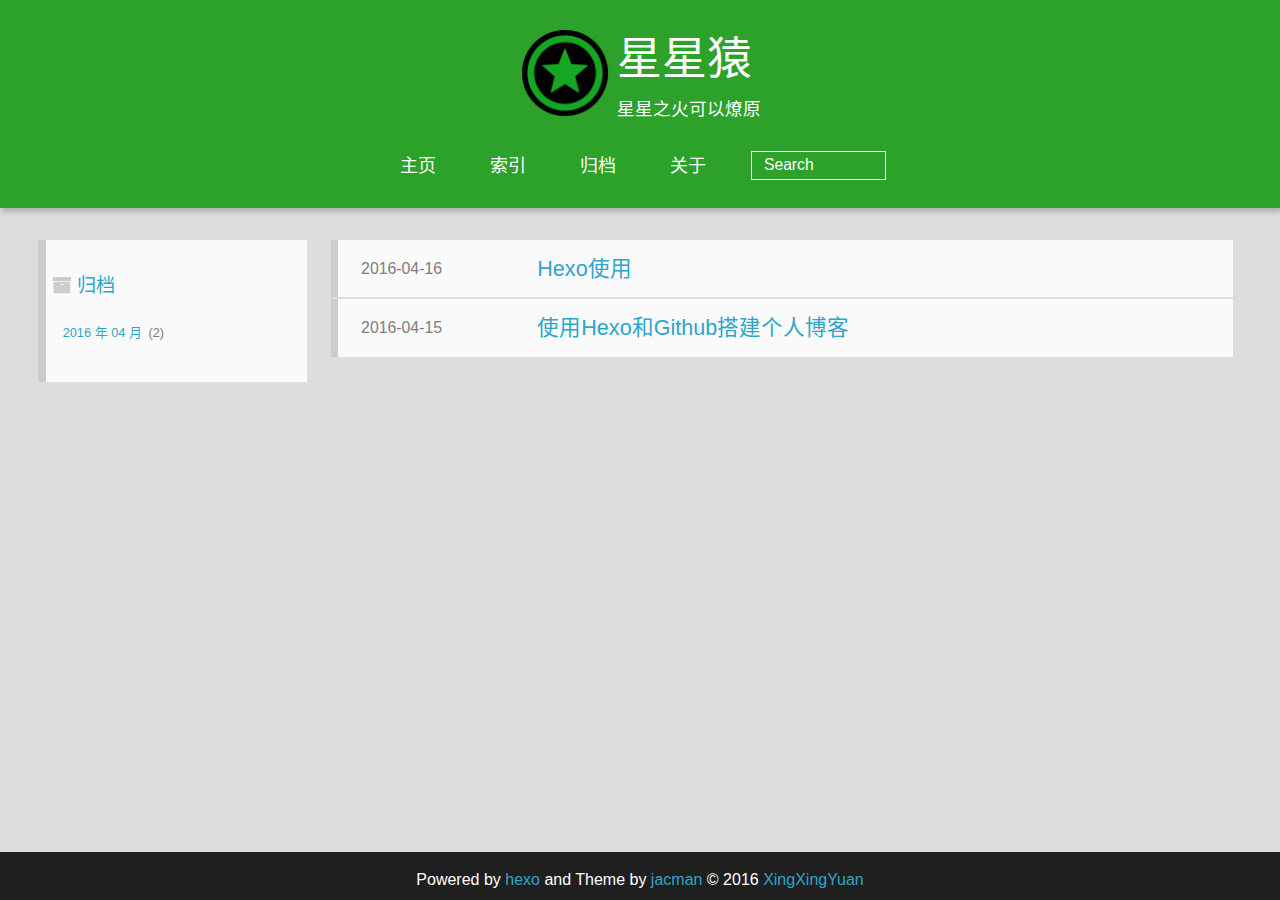
<file: archives/index.html>
<!DOCTYPE HTML>
<html lang="zh-CN">
<head>
  <meta charset="UTF-8">
  
    <title>归档 | 星星猿</title>
    <meta name="viewport" content="width=device-width, initial-scale=1,user-scalable=no">
    
    <meta name="author" content="XingXingYuan">
    

    
    <meta name="description" content="个人博客">
<meta property="og:type" content="website">
<meta property="og:title" content="星星猿">
<meta property="og:url" content="http://2xxy.site/archives/index.html">
<meta property="og:site_name" content="星星猿">
<meta property="og:description" content="个人博客">
<meta name="twitter:card" content="summary">
<meta name="twitter:title" content="星星猿">
<meta name="twitter:description" content="个人博客">

    
    <link rel="alternative" href="/atom.xml" title="星星猿" type="application/atom+xml">
    
    
    <link rel="icon" href="/img/favicon_start.png">
    
    
    <link rel="apple-touch-icon" href="/img/jacman.jpg">
    <link rel="apple-touch-icon-precomposed" href="/img/jacman.jpg">
    
    <link rel="stylesheet" href="/css/style.css">
</head>

    <body>
      <header>
        
<div>
		
		        <div id="divcenter">
				<div id="imglogo">
				<a href="/"><img src="/img/logo_start.png" alt="星星猿" title="星星猿"/></a>
				</div>
			
				<div id="textlogo">
				<h1 class="site-name"><a href="/" title="星星猿">星星猿</a></h1>
				<h2 class="blog-motto">星星之火可以燎原</h2>
				</div>
			</div>
			<div class="navbar"><a class="navbutton navmobile" href="#" title="菜单">
			</a></div>
			<nav class="animated">
				<ul>
					<ul>
					 
						<li><a href="/">主页</a></li>
					
						<li><a href="/index">索引</a></li>
					
						<li><a href="/archives">归档</a></li>
					
						<li><a href="/about">关于</a></li>
					
					<li>
 					
						<form class="search" action="/search/index.html" method="get" accept-charset="utf-8">
							<label>Search</label>
							<input type="text" id="search" class="st-default-search-input" maxlength="20" placeholder="Search" />
						</form>
					
					</li>
				</ul>
			</nav>			
</div>
      </header>
      <div id="container">
        

<div class="archive-title" >
  <h2 class="archive-icon">归档</h2>
  
  <div class="archiveslist archive-float clearfix">
   <ul class="archive-list"><li class="archive-list-item"><a class="archive-list-link" href="/archives/2016/04/">2016 年 04 月</a><span class="archive-list-count">2</span></li></ul>
 </div>
  
</div>
<div id="main" class="archive-part clearfix">
  <div id="archive-page">

  <section class="post" itemscope itemprop="blogPost">
  
    <a href="/2016/04/16/Hexo使用/" title="Hexo使用" itemprop="url">
  

    <time datetime="2016-04-16T15:16:11.000Z" itemprop="datePublished">2016-04-16</time>


    <h1 itemprop="name">Hexo使用</h1>

  </a>
</section>

  <section class="post" itemscope itemprop="blogPost">
  
    <a href="/2016/04/15/使用Hexo和Github搭建个人博客/" title="使用Hexo和Github搭建个人博客" itemprop="url">
  

    <time datetime="2016-04-15T15:16:11.000Z" itemprop="datePublished">2016-04-15</time>


    <h1 itemprop="name">使用Hexo和Github搭建个人博客</h1>

  </a>
</section>


  </div>
</div>

      </div>
      <footer><div id="footer" >
		
		

		<p class="copyright">
		Powered by <a href="http://hexo.io" target="_blank" title="hexo">hexo</a> and Theme by <a href="https://github.com/wuchong/jacman" target="_blank" title="Jacman">jacman</a> © 2016 
		
		<a href="/about" target="_blank" title="XingXingYuan">XingXingYuan</a>
		
		
		</p>
</div>
</footer>
      <script src="/js/jquery-2.0.3.min.js"></script>
<script src="/js/jquery.imagesloaded.min.js"></script>
<script src="/js/gallery.js"></script>
<script src="/js/jquery.qrcode-0.12.0.min.js"></script>

<script type="text/javascript">
$(document).ready(function(){ 
  $('.navbar').click(function(){
    $('header nav').toggleClass('shownav');
  });
  var myWidth = 0;
  function getSize(){
    if( typeof( window.innerWidth ) == 'number' ) {
      myWidth = window.innerWidth;
    } else if( document.documentElement && document.documentElement.clientWidth) {
      myWidth = document.documentElement.clientWidth;
    };
  };
  var m = $('#main'),
      a = $('#asidepart'),
      c = $('.closeaside'),
      o = $('.openaside');
  c.click(function(){
    a.addClass('fadeOut').css('display', 'none');
    o.css('display', 'block').addClass('fadeIn');
    m.addClass('moveMain');
  });
  o.click(function(){
    o.css('display', 'none').removeClass('beforeFadeIn');
    a.css('display', 'block').removeClass('fadeOut').addClass('fadeIn');      
    m.removeClass('moveMain');
  });
  $(window).scroll(function(){
    o.css("top",Math.max(80,260-$(this).scrollTop()));
  });
  
  $(window).resize(function(){
    getSize(); 
    if (myWidth >= 1024) {
      $('header nav').removeClass('shownav');
    }else{
      m.removeClass('moveMain');
      a.css('display', 'block').removeClass('fadeOut');
      o.css('display', 'none');
        
    }
  });
});
</script>










<link rel="stylesheet" href="/fancybox/jquery.fancybox.css" media="screen" type="text/css">
<script src="/fancybox/jquery.fancybox.pack.js"></script>
<script type="text/javascript">
$(document).ready(function(){ 
  $('.article-content').each(function(i){
    $(this).find('img').each(function(){
      if ($(this).parent().hasClass('fancybox')) return;
      var alt = this.alt;
      if (alt) $(this).after('<span class="caption">' + alt + '</span>');
      $(this).wrap('<a href="' + this.src + '" title="' + alt + '" class="fancybox"></a>');
    });
    $(this).find('.fancybox').each(function(){
      $(this).attr('rel', 'article' + i);
    });
  });
  if($.fancybox){
    $('.fancybox').fancybox();
  }
}); 
</script>



<!-- Analytics Begin -->



<script>
var _hmt = _hmt || [];
(function() {
  var hm = document.createElement("script");
  hm.src = "//hm.baidu.com/hm.js?1419b2f41f9773b70feb3e8c1140fbe8";
  var s = document.getElementsByTagName("script")[0]; 
  s.parentNode.insertBefore(hm, s);
})();
</script>



<!-- Analytics End -->

<!-- Totop Begin -->

	<div id="totop">
	<a title="返回顶部"><img src="/img/scrollup.png"/></a>
	</div>
	<script src="/js/totop.js"></script>

<!-- Totop End -->

<!-- MathJax Begin -->
<!-- mathjax config similar to math.stackexchange -->


<!-- MathJax End -->

<!-- Baidu search begin -->

<!-- Baidu search end-->

<!-- Swift search begin -->
<script type="text/javascript">
  (function(w,d,t,u,n,s,e){w['SwiftypeObject']=n;w[n]=w[n]||function(){
  (w[n].q=w[n].q||[]).push(arguments);};s=d.createElement(t);
  e=d.getElementsByTagName(t)[0];s.async=1;s.src=u;e.parentNode.insertBefore(s,e);
  })(window,document,'script','//s.swiftypecdn.com/install/v2/st.js','_st');
  
  _st('install','sBEAKSu_EJ7obNghwJWN','2.0.0');
</script>
<!-- Swift search end-->

<!-- Tiny_search Begin -->

<!-- Tiny_search End -->

    </body>
   </html>
</file>
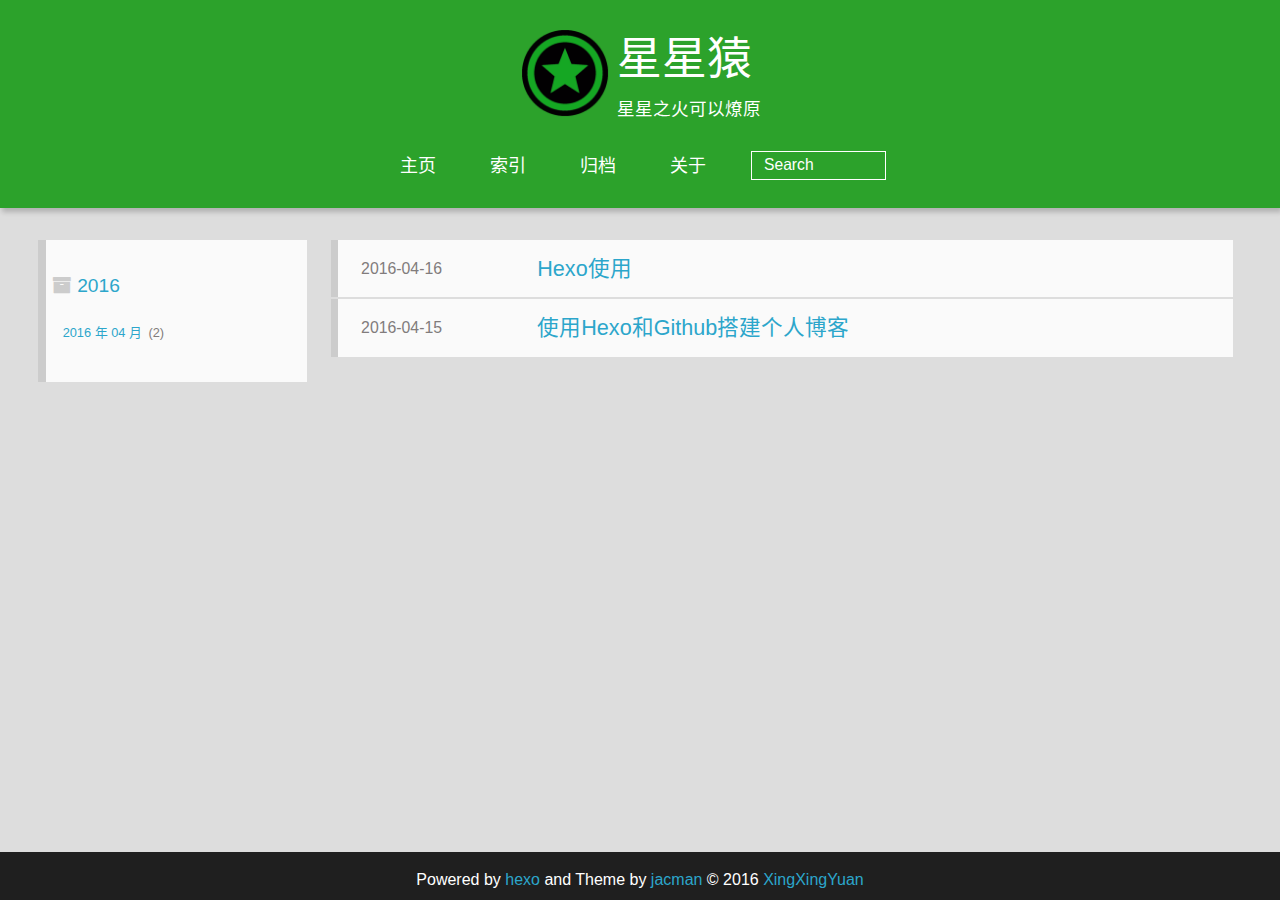
<file: archives/2016/index.html>
<!DOCTYPE HTML>
<html lang="zh-CN">
<head>
  <meta charset="UTF-8">
  
    <title>归档: 2016 | 星星猿</title>
    <meta name="viewport" content="width=device-width, initial-scale=1,user-scalable=no">
    
    <meta name="author" content="XingXingYuan">
    

    
    <meta name="description" content="个人博客">
<meta property="og:type" content="website">
<meta property="og:title" content="星星猿">
<meta property="og:url" content="http://2xxy.site/archives/2016/index.html">
<meta property="og:site_name" content="星星猿">
<meta property="og:description" content="个人博客">
<meta name="twitter:card" content="summary">
<meta name="twitter:title" content="星星猿">
<meta name="twitter:description" content="个人博客">

    
    <link rel="alternative" href="/atom.xml" title="星星猿" type="application/atom+xml">
    
    
    <link rel="icon" href="/img/favicon_start.png">
    
    
    <link rel="apple-touch-icon" href="/img/jacman.jpg">
    <link rel="apple-touch-icon-precomposed" href="/img/jacman.jpg">
    
    <link rel="stylesheet" href="/css/style.css">
</head>

    <body>
      <header>
        
<div>
		
		        <div id="divcenter">
				<div id="imglogo">
				<a href="/"><img src="/img/logo_start.png" alt="星星猿" title="星星猿"/></a>
				</div>
			
				<div id="textlogo">
				<h1 class="site-name"><a href="/" title="星星猿">星星猿</a></h1>
				<h2 class="blog-motto">星星之火可以燎原</h2>
				</div>
			</div>
			<div class="navbar"><a class="navbutton navmobile" href="#" title="菜单">
			</a></div>
			<nav class="animated">
				<ul>
					<ul>
					 
						<li><a href="/">主页</a></li>
					
						<li><a href="/index">索引</a></li>
					
						<li><a href="/archives">归档</a></li>
					
						<li><a href="/about">关于</a></li>
					
					<li>
 					
						<form class="search" action="/search/index.html" method="get" accept-charset="utf-8">
							<label>Search</label>
							<input type="text" id="search" class="st-default-search-input" maxlength="20" placeholder="Search" />
						</form>
					
					</li>
				</ul>
			</nav>			
</div>
      </header>
      <div id="container">
        

<div class="archive-title" >
  <h2 class="archive-icon">2016</h2>
  
  <div class="archiveslist archive-float clearfix">
   <ul class="archive-list"><li class="archive-list-item"><a class="archive-list-link" href="/archives/2016/04/">2016 年 04 月</a><span class="archive-list-count">2</span></li></ul>
 </div>
  
</div>
<div id="main" class="archive-part clearfix">
  <div id="archive-page">

  <section class="post" itemscope itemprop="blogPost">
  
    <a href="/2016/04/16/Hexo使用/" title="Hexo使用" itemprop="url">
  

    <time datetime="2016-04-16T15:16:11.000Z" itemprop="datePublished">2016-04-16</time>


    <h1 itemprop="name">Hexo使用</h1>

  </a>
</section>

  <section class="post" itemscope itemprop="blogPost">
  
    <a href="/2016/04/15/使用Hexo和Github搭建个人博客/" title="使用Hexo和Github搭建个人博客" itemprop="url">
  

    <time datetime="2016-04-15T15:16:11.000Z" itemprop="datePublished">2016-04-15</time>


    <h1 itemprop="name">使用Hexo和Github搭建个人博客</h1>

  </a>
</section>


  </div>
</div>

      </div>
      <footer><div id="footer" >
		
		

		<p class="copyright">
		Powered by <a href="http://hexo.io" target="_blank" title="hexo">hexo</a> and Theme by <a href="https://github.com/wuchong/jacman" target="_blank" title="Jacman">jacman</a> © 2016 
		
		<a href="/about" target="_blank" title="XingXingYuan">XingXingYuan</a>
		
		
		</p>
</div>
</footer>
      <script src="/js/jquery-2.0.3.min.js"></script>
<script src="/js/jquery.imagesloaded.min.js"></script>
<script src="/js/gallery.js"></script>
<script src="/js/jquery.qrcode-0.12.0.min.js"></script>

<script type="text/javascript">
$(document).ready(function(){ 
  $('.navbar').click(function(){
    $('header nav').toggleClass('shownav');
  });
  var myWidth = 0;
  function getSize(){
    if( typeof( window.innerWidth ) == 'number' ) {
      myWidth = window.innerWidth;
    } else if( document.documentElement && document.documentElement.clientWidth) {
      myWidth = document.documentElement.clientWidth;
    };
  };
  var m = $('#main'),
      a = $('#asidepart'),
      c = $('.closeaside'),
      o = $('.openaside');
  c.click(function(){
    a.addClass('fadeOut').css('display', 'none');
    o.css('display', 'block').addClass('fadeIn');
    m.addClass('moveMain');
  });
  o.click(function(){
    o.css('display', 'none').removeClass('beforeFadeIn');
    a.css('display', 'block').removeClass('fadeOut').addClass('fadeIn');      
    m.removeClass('moveMain');
  });
  $(window).scroll(function(){
    o.css("top",Math.max(80,260-$(this).scrollTop()));
  });
  
  $(window).resize(function(){
    getSize(); 
    if (myWidth >= 1024) {
      $('header nav').removeClass('shownav');
    }else{
      m.removeClass('moveMain');
      a.css('display', 'block').removeClass('fadeOut');
      o.css('display', 'none');
        
    }
  });
});
</script>










<link rel="stylesheet" href="/fancybox/jquery.fancybox.css" media="screen" type="text/css">
<script src="/fancybox/jquery.fancybox.pack.js"></script>
<script type="text/javascript">
$(document).ready(function(){ 
  $('.article-content').each(function(i){
    $(this).find('img').each(function(){
      if ($(this).parent().hasClass('fancybox')) return;
      var alt = this.alt;
      if (alt) $(this).after('<span class="caption">' + alt + '</span>');
      $(this).wrap('<a href="' + this.src + '" title="' + alt + '" class="fancybox"></a>');
    });
    $(this).find('.fancybox').each(function(){
      $(this).attr('rel', 'article' + i);
    });
  });
  if($.fancybox){
    $('.fancybox').fancybox();
  }
}); 
</script>



<!-- Analytics Begin -->



<script>
var _hmt = _hmt || [];
(function() {
  var hm = document.createElement("script");
  hm.src = "//hm.baidu.com/hm.js?1419b2f41f9773b70feb3e8c1140fbe8";
  var s = document.getElementsByTagName("script")[0]; 
  s.parentNode.insertBefore(hm, s);
})();
</script>



<!-- Analytics End -->

<!-- Totop Begin -->

	<div id="totop">
	<a title="返回顶部"><img src="/img/scrollup.png"/></a>
	</div>
	<script src="/js/totop.js"></script>

<!-- Totop End -->

<!-- MathJax Begin -->
<!-- mathjax config similar to math.stackexchange -->


<!-- MathJax End -->

<!-- Baidu search begin -->

<!-- Baidu search end-->

<!-- Swift search begin -->
<script type="text/javascript">
  (function(w,d,t,u,n,s,e){w['SwiftypeObject']=n;w[n]=w[n]||function(){
  (w[n].q=w[n].q||[]).push(arguments);};s=d.createElement(t);
  e=d.getElementsByTagName(t)[0];s.async=1;s.src=u;e.parentNode.insertBefore(s,e);
  })(window,document,'script','//s.swiftypecdn.com/install/v2/st.js','_st');
  
  _st('install','sBEAKSu_EJ7obNghwJWN','2.0.0');
</script>
<!-- Swift search end-->

<!-- Tiny_search Begin -->

<!-- Tiny_search End -->

    </body>
   </html>
</file>
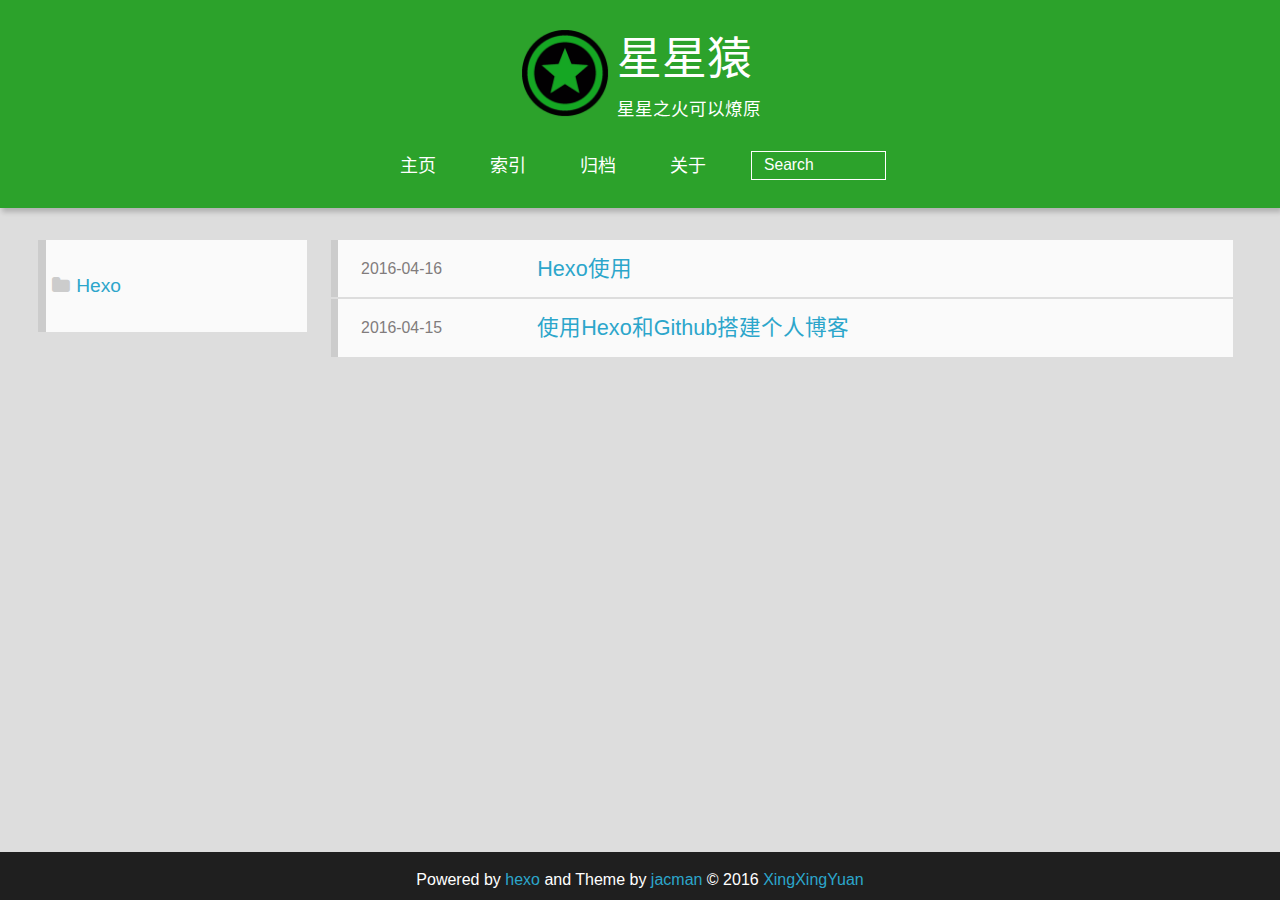
<file: categories/Hexo/index.html>
<!DOCTYPE HTML>
<html lang="zh-CN">
<head>
  <meta charset="UTF-8">
  
    <title>分类 : Hexo | 星星猿</title>
    <meta name="viewport" content="width=device-width, initial-scale=1,user-scalable=no">
    
    <meta name="author" content="XingXingYuan">
    

    
    <meta name="description" content="个人博客">
<meta property="og:type" content="website">
<meta property="og:title" content="星星猿">
<meta property="og:url" content="http://2xxy.site/categories/Hexo/index.html">
<meta property="og:site_name" content="星星猿">
<meta property="og:description" content="个人博客">
<meta name="twitter:card" content="summary">
<meta name="twitter:title" content="星星猿">
<meta name="twitter:description" content="个人博客">

    
    <link rel="alternative" href="/atom.xml" title="星星猿" type="application/atom+xml">
    
    
    <link rel="icon" href="/img/favicon_start.png">
    
    
    <link rel="apple-touch-icon" href="/img/jacman.jpg">
    <link rel="apple-touch-icon-precomposed" href="/img/jacman.jpg">
    
    <link rel="stylesheet" href="/css/style.css">
</head>

    <body>
      <header>
        
<div>
		
		        <div id="divcenter">
				<div id="imglogo">
				<a href="/"><img src="/img/logo_start.png" alt="星星猿" title="星星猿"/></a>
				</div>
			
				<div id="textlogo">
				<h1 class="site-name"><a href="/" title="星星猿">星星猿</a></h1>
				<h2 class="blog-motto">星星之火可以燎原</h2>
				</div>
			</div>
			<div class="navbar"><a class="navbutton navmobile" href="#" title="菜单">
			</a></div>
			<nav class="animated">
				<ul>
					<ul>
					 
						<li><a href="/">主页</a></li>
					
						<li><a href="/index">索引</a></li>
					
						<li><a href="/archives">归档</a></li>
					
						<li><a href="/about">关于</a></li>
					
					<li>
 					
						<form class="search" action="/search/index.html" method="get" accept-charset="utf-8">
							<label>Search</label>
							<input type="text" id="search" class="st-default-search-input" maxlength="20" placeholder="Search" />
						</form>
					
					</li>
				</ul>
			</nav>			
</div>
      </header>
      <div id="container">
        

<div class="archive-title" >
  <h2 class="category-icon">Hexo</h2>
  
</div>
<div id="main" class="archive-part clearfix">
  <div id="archive-page">

  <section class="post" itemscope itemprop="blogPost">
  
    <a href="/2016/04/16/Hexo使用/" title="Hexo使用" itemprop="url">
  

    <time datetime="2016-04-16T15:16:11.000Z" itemprop="datePublished">2016-04-16</time>


    <h1 itemprop="name">Hexo使用</h1>

  </a>
</section>

  <section class="post" itemscope itemprop="blogPost">
  
    <a href="/2016/04/15/使用Hexo和Github搭建个人博客/" title="使用Hexo和Github搭建个人博客" itemprop="url">
  

    <time datetime="2016-04-15T15:16:11.000Z" itemprop="datePublished">2016-04-15</time>


    <h1 itemprop="name">使用Hexo和Github搭建个人博客</h1>

  </a>
</section>


  </div>
</div>

      </div>
      <footer><div id="footer" >
		
		

		<p class="copyright">
		Powered by <a href="http://hexo.io" target="_blank" title="hexo">hexo</a> and Theme by <a href="https://github.com/wuchong/jacman" target="_blank" title="Jacman">jacman</a> © 2016 
		
		<a href="/about" target="_blank" title="XingXingYuan">XingXingYuan</a>
		
		
		</p>
</div>
</footer>
      <script src="/js/jquery-2.0.3.min.js"></script>
<script src="/js/jquery.imagesloaded.min.js"></script>
<script src="/js/gallery.js"></script>
<script src="/js/jquery.qrcode-0.12.0.min.js"></script>

<script type="text/javascript">
$(document).ready(function(){ 
  $('.navbar').click(function(){
    $('header nav').toggleClass('shownav');
  });
  var myWidth = 0;
  function getSize(){
    if( typeof( window.innerWidth ) == 'number' ) {
      myWidth = window.innerWidth;
    } else if( document.documentElement && document.documentElement.clientWidth) {
      myWidth = document.documentElement.clientWidth;
    };
  };
  var m = $('#main'),
      a = $('#asidepart'),
      c = $('.closeaside'),
      o = $('.openaside');
  c.click(function(){
    a.addClass('fadeOut').css('display', 'none');
    o.css('display', 'block').addClass('fadeIn');
    m.addClass('moveMain');
  });
  o.click(function(){
    o.css('display', 'none').removeClass('beforeFadeIn');
    a.css('display', 'block').removeClass('fadeOut').addClass('fadeIn');      
    m.removeClass('moveMain');
  });
  $(window).scroll(function(){
    o.css("top",Math.max(80,260-$(this).scrollTop()));
  });
  
  $(window).resize(function(){
    getSize(); 
    if (myWidth >= 1024) {
      $('header nav').removeClass('shownav');
    }else{
      m.removeClass('moveMain');
      a.css('display', 'block').removeClass('fadeOut');
      o.css('display', 'none');
        
    }
  });
});
</script>










<link rel="stylesheet" href="/fancybox/jquery.fancybox.css" media="screen" type="text/css">
<script src="/fancybox/jquery.fancybox.pack.js"></script>
<script type="text/javascript">
$(document).ready(function(){ 
  $('.article-content').each(function(i){
    $(this).find('img').each(function(){
      if ($(this).parent().hasClass('fancybox')) return;
      var alt = this.alt;
      if (alt) $(this).after('<span class="caption">' + alt + '</span>');
      $(this).wrap('<a href="' + this.src + '" title="' + alt + '" class="fancybox"></a>');
    });
    $(this).find('.fancybox').each(function(){
      $(this).attr('rel', 'article' + i);
    });
  });
  if($.fancybox){
    $('.fancybox').fancybox();
  }
}); 
</script>



<!-- Analytics Begin -->



<script>
var _hmt = _hmt || [];
(function() {
  var hm = document.createElement("script");
  hm.src = "//hm.baidu.com/hm.js?1419b2f41f9773b70feb3e8c1140fbe8";
  var s = document.getElementsByTagName("script")[0]; 
  s.parentNode.insertBefore(hm, s);
})();
</script>



<!-- Analytics End -->

<!-- Totop Begin -->

	<div id="totop">
	<a title="返回顶部"><img src="/img/scrollup.png"/></a>
	</div>
	<script src="/js/totop.js"></script>

<!-- Totop End -->

<!-- MathJax Begin -->
<!-- mathjax config similar to math.stackexchange -->


<!-- MathJax End -->

<!-- Baidu search begin -->

<!-- Baidu search end-->

<!-- Swift search begin -->
<script type="text/javascript">
  (function(w,d,t,u,n,s,e){w['SwiftypeObject']=n;w[n]=w[n]||function(){
  (w[n].q=w[n].q||[]).push(arguments);};s=d.createElement(t);
  e=d.getElementsByTagName(t)[0];s.async=1;s.src=u;e.parentNode.insertBefore(s,e);
  })(window,document,'script','//s.swiftypecdn.com/install/v2/st.js','_st');
  
  _st('install','sBEAKSu_EJ7obNghwJWN','2.0.0');
</script>
<!-- Swift search end-->

<!-- Tiny_search Begin -->

<!-- Tiny_search End -->

    </body>
   </html>
</file>
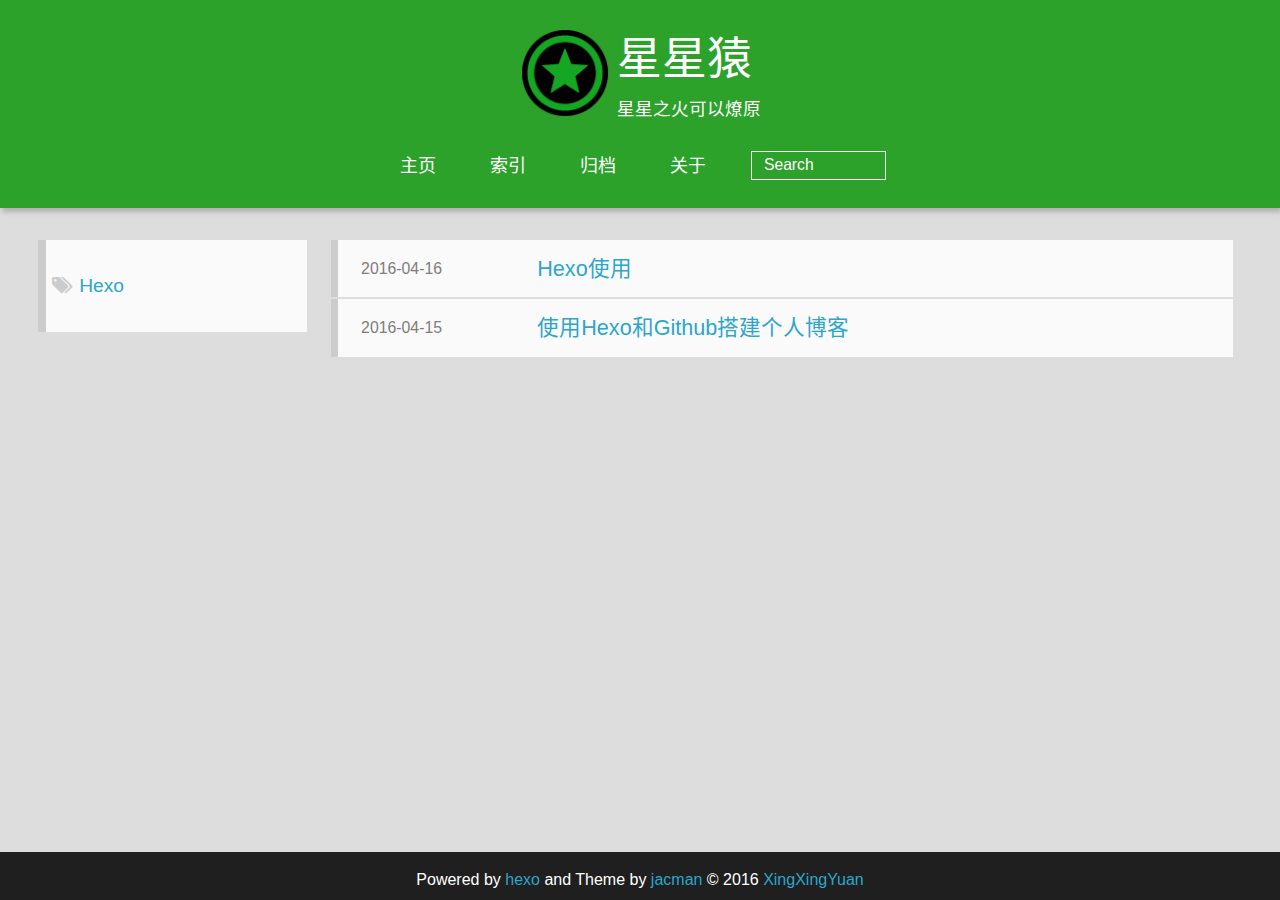
<file: tags/Hexo/index.html>
<!DOCTYPE HTML>
<html lang="zh-CN">
<head>
  <meta charset="UTF-8">
  
    <title>标签 : Hexo | 星星猿</title>
    <meta name="viewport" content="width=device-width, initial-scale=1,user-scalable=no">
    
    <meta name="author" content="XingXingYuan">
    

    
    <meta name="description" content="个人博客">
<meta property="og:type" content="website">
<meta property="og:title" content="星星猿">
<meta property="og:url" content="http://2xxy.site/tags/Hexo/index.html">
<meta property="og:site_name" content="星星猿">
<meta property="og:description" content="个人博客">
<meta name="twitter:card" content="summary">
<meta name="twitter:title" content="星星猿">
<meta name="twitter:description" content="个人博客">

    
    <link rel="alternative" href="/atom.xml" title="星星猿" type="application/atom+xml">
    
    
    <link rel="icon" href="/img/favicon_start.png">
    
    
    <link rel="apple-touch-icon" href="/img/jacman.jpg">
    <link rel="apple-touch-icon-precomposed" href="/img/jacman.jpg">
    
    <link rel="stylesheet" href="/css/style.css">
</head>

    <body>
      <header>
        
<div>
		
		        <div id="divcenter">
				<div id="imglogo">
				<a href="/"><img src="/img/logo_start.png" alt="星星猿" title="星星猿"/></a>
				</div>
			
				<div id="textlogo">
				<h1 class="site-name"><a href="/" title="星星猿">星星猿</a></h1>
				<h2 class="blog-motto">星星之火可以燎原</h2>
				</div>
			</div>
			<div class="navbar"><a class="navbutton navmobile" href="#" title="菜单">
			</a></div>
			<nav class="animated">
				<ul>
					<ul>
					 
						<li><a href="/">主页</a></li>
					
						<li><a href="/index">索引</a></li>
					
						<li><a href="/archives">归档</a></li>
					
						<li><a href="/about">关于</a></li>
					
					<li>
 					
						<form class="search" action="/search/index.html" method="get" accept-charset="utf-8">
							<label>Search</label>
							<input type="text" id="search" class="st-default-search-input" maxlength="20" placeholder="Search" />
						</form>
					
					</li>
				</ul>
			</nav>			
</div>
      </header>
      <div id="container">
        

<div class="archive-title" >
  <h2 class="tag-icon">Hexo</h2>
  
</div>
<div id="main" class="archive-part clearfix">
  <div id="archive-page">

  <section class="post" itemscope itemprop="blogPost">
  
    <a href="/2016/04/16/Hexo使用/" title="Hexo使用" itemprop="url">
  

    <time datetime="2016-04-16T15:16:11.000Z" itemprop="datePublished">2016-04-16</time>


    <h1 itemprop="name">Hexo使用</h1>

  </a>
</section>

  <section class="post" itemscope itemprop="blogPost">
  
    <a href="/2016/04/15/使用Hexo和Github搭建个人博客/" title="使用Hexo和Github搭建个人博客" itemprop="url">
  

    <time datetime="2016-04-15T15:16:11.000Z" itemprop="datePublished">2016-04-15</time>


    <h1 itemprop="name">使用Hexo和Github搭建个人博客</h1>

  </a>
</section>


  </div>
</div>

      </div>
      <footer><div id="footer" >
		
		

		<p class="copyright">
		Powered by <a href="http://hexo.io" target="_blank" title="hexo">hexo</a> and Theme by <a href="https://github.com/wuchong/jacman" target="_blank" title="Jacman">jacman</a> © 2016 
		
		<a href="/about" target="_blank" title="XingXingYuan">XingXingYuan</a>
		
		
		</p>
</div>
</footer>
      <script src="/js/jquery-2.0.3.min.js"></script>
<script src="/js/jquery.imagesloaded.min.js"></script>
<script src="/js/gallery.js"></script>
<script src="/js/jquery.qrcode-0.12.0.min.js"></script>

<script type="text/javascript">
$(document).ready(function(){ 
  $('.navbar').click(function(){
    $('header nav').toggleClass('shownav');
  });
  var myWidth = 0;
  function getSize(){
    if( typeof( window.innerWidth ) == 'number' ) {
      myWidth = window.innerWidth;
    } else if( document.documentElement && document.documentElement.clientWidth) {
      myWidth = document.documentElement.clientWidth;
    };
  };
  var m = $('#main'),
      a = $('#asidepart'),
      c = $('.closeaside'),
      o = $('.openaside');
  c.click(function(){
    a.addClass('fadeOut').css('display', 'none');
    o.css('display', 'block').addClass('fadeIn');
    m.addClass('moveMain');
  });
  o.click(function(){
    o.css('display', 'none').removeClass('beforeFadeIn');
    a.css('display', 'block').removeClass('fadeOut').addClass('fadeIn');      
    m.removeClass('moveMain');
  });
  $(window).scroll(function(){
    o.css("top",Math.max(80,260-$(this).scrollTop()));
  });
  
  $(window).resize(function(){
    getSize(); 
    if (myWidth >= 1024) {
      $('header nav').removeClass('shownav');
    }else{
      m.removeClass('moveMain');
      a.css('display', 'block').removeClass('fadeOut');
      o.css('display', 'none');
        
    }
  });
});
</script>










<link rel="stylesheet" href="/fancybox/jquery.fancybox.css" media="screen" type="text/css">
<script src="/fancybox/jquery.fancybox.pack.js"></script>
<script type="text/javascript">
$(document).ready(function(){ 
  $('.article-content').each(function(i){
    $(this).find('img').each(function(){
      if ($(this).parent().hasClass('fancybox')) return;
      var alt = this.alt;
      if (alt) $(this).after('<span class="caption">' + alt + '</span>');
      $(this).wrap('<a href="' + this.src + '" title="' + alt + '" class="fancybox"></a>');
    });
    $(this).find('.fancybox').each(function(){
      $(this).attr('rel', 'article' + i);
    });
  });
  if($.fancybox){
    $('.fancybox').fancybox();
  }
}); 
</script>



<!-- Analytics Begin -->



<script>
var _hmt = _hmt || [];
(function() {
  var hm = document.createElement("script");
  hm.src = "//hm.baidu.com/hm.js?1419b2f41f9773b70feb3e8c1140fbe8";
  var s = document.getElementsByTagName("script")[0]; 
  s.parentNode.insertBefore(hm, s);
})();
</script>



<!-- Analytics End -->

<!-- Totop Begin -->

	<div id="totop">
	<a title="返回顶部"><img src="/img/scrollup.png"/></a>
	</div>
	<script src="/js/totop.js"></script>

<!-- Totop End -->

<!-- MathJax Begin -->
<!-- mathjax config similar to math.stackexchange -->


<!-- MathJax End -->

<!-- Baidu search begin -->

<!-- Baidu search end-->

<!-- Swift search begin -->
<script type="text/javascript">
  (function(w,d,t,u,n,s,e){w['SwiftypeObject']=n;w[n]=w[n]||function(){
  (w[n].q=w[n].q||[]).push(arguments);};s=d.createElement(t);
  e=d.getElementsByTagName(t)[0];s.async=1;s.src=u;e.parentNode.insertBefore(s,e);
  })(window,document,'script','//s.swiftypecdn.com/install/v2/st.js','_st');
  
  _st('install','sBEAKSu_EJ7obNghwJWN','2.0.0');
</script>
<!-- Swift search end-->

<!-- Tiny_search Begin -->

<!-- Tiny_search End -->

    </body>
   </html>
</file>
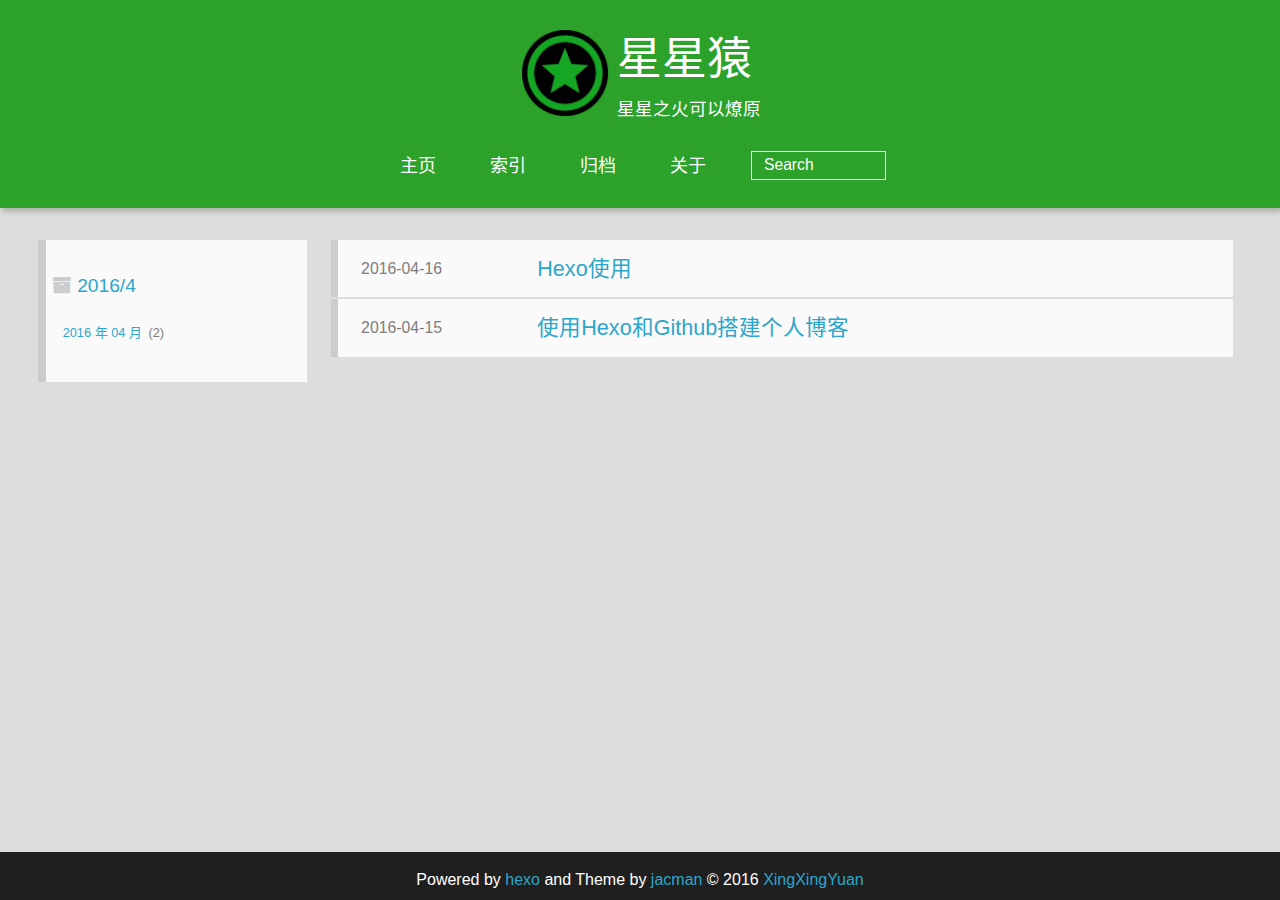
<file: archives/2016/04/index.html>
<!DOCTYPE HTML>
<html lang="zh-CN">
<head>
  <meta charset="UTF-8">
  
    <title>归档: 2016/4 | 星星猿</title>
    <meta name="viewport" content="width=device-width, initial-scale=1,user-scalable=no">
    
    <meta name="author" content="XingXingYuan">
    

    
    <meta name="description" content="个人博客">
<meta property="og:type" content="website">
<meta property="og:title" content="星星猿">
<meta property="og:url" content="http://2xxy.site/archives/2016/04/index.html">
<meta property="og:site_name" content="星星猿">
<meta property="og:description" content="个人博客">
<meta name="twitter:card" content="summary">
<meta name="twitter:title" content="星星猿">
<meta name="twitter:description" content="个人博客">

    
    <link rel="alternative" href="/atom.xml" title="星星猿" type="application/atom+xml">
    
    
    <link rel="icon" href="/img/favicon_start.png">
    
    
    <link rel="apple-touch-icon" href="/img/jacman.jpg">
    <link rel="apple-touch-icon-precomposed" href="/img/jacman.jpg">
    
    <link rel="stylesheet" href="/css/style.css">
</head>

    <body>
      <header>
        
<div>
		
		        <div id="divcenter">
				<div id="imglogo">
				<a href="/"><img src="/img/logo_start.png" alt="星星猿" title="星星猿"/></a>
				</div>
			
				<div id="textlogo">
				<h1 class="site-name"><a href="/" title="星星猿">星星猿</a></h1>
				<h2 class="blog-motto">星星之火可以燎原</h2>
				</div>
			</div>
			<div class="navbar"><a class="navbutton navmobile" href="#" title="菜单">
			</a></div>
			<nav class="animated">
				<ul>
					<ul>
					 
						<li><a href="/">主页</a></li>
					
						<li><a href="/index">索引</a></li>
					
						<li><a href="/archives">归档</a></li>
					
						<li><a href="/about">关于</a></li>
					
					<li>
 					
						<form class="search" action="/search/index.html" method="get" accept-charset="utf-8">
							<label>Search</label>
							<input type="text" id="search" class="st-default-search-input" maxlength="20" placeholder="Search" />
						</form>
					
					</li>
				</ul>
			</nav>			
</div>
      </header>
      <div id="container">
        

<div class="archive-title" >
  <h2 class="archive-icon">2016/4</h2>
  
  <div class="archiveslist archive-float clearfix">
   <ul class="archive-list"><li class="archive-list-item"><a class="archive-list-link" href="/archives/2016/04/">2016 年 04 月</a><span class="archive-list-count">2</span></li></ul>
 </div>
  
</div>
<div id="main" class="archive-part clearfix">
  <div id="archive-page">

  <section class="post" itemscope itemprop="blogPost">
  
    <a href="/2016/04/16/Hexo使用/" title="Hexo使用" itemprop="url">
  

    <time datetime="2016-04-16T15:16:11.000Z" itemprop="datePublished">2016-04-16</time>


    <h1 itemprop="name">Hexo使用</h1>

  </a>
</section>

  <section class="post" itemscope itemprop="blogPost">
  
    <a href="/2016/04/15/使用Hexo和Github搭建个人博客/" title="使用Hexo和Github搭建个人博客" itemprop="url">
  

    <time datetime="2016-04-15T15:16:11.000Z" itemprop="datePublished">2016-04-15</time>


    <h1 itemprop="name">使用Hexo和Github搭建个人博客</h1>

  </a>
</section>


  </div>
</div>

      </div>
      <footer><div id="footer" >
		
		

		<p class="copyright">
		Powered by <a href="http://hexo.io" target="_blank" title="hexo">hexo</a> and Theme by <a href="https://github.com/wuchong/jacman" target="_blank" title="Jacman">jacman</a> © 2016 
		
		<a href="/about" target="_blank" title="XingXingYuan">XingXingYuan</a>
		
		
		</p>
</div>
</footer>
      <script src="/js/jquery-2.0.3.min.js"></script>
<script src="/js/jquery.imagesloaded.min.js"></script>
<script src="/js/gallery.js"></script>
<script src="/js/jquery.qrcode-0.12.0.min.js"></script>

<script type="text/javascript">
$(document).ready(function(){ 
  $('.navbar').click(function(){
    $('header nav').toggleClass('shownav');
  });
  var myWidth = 0;
  function getSize(){
    if( typeof( window.innerWidth ) == 'number' ) {
      myWidth = window.innerWidth;
    } else if( document.documentElement && document.documentElement.clientWidth) {
      myWidth = document.documentElement.clientWidth;
    };
  };
  var m = $('#main'),
      a = $('#asidepart'),
      c = $('.closeaside'),
      o = $('.openaside');
  c.click(function(){
    a.addClass('fadeOut').css('display', 'none');
    o.css('display', 'block').addClass('fadeIn');
    m.addClass('moveMain');
  });
  o.click(function(){
    o.css('display', 'none').removeClass('beforeFadeIn');
    a.css('display', 'block').removeClass('fadeOut').addClass('fadeIn');      
    m.removeClass('moveMain');
  });
  $(window).scroll(function(){
    o.css("top",Math.max(80,260-$(this).scrollTop()));
  });
  
  $(window).resize(function(){
    getSize(); 
    if (myWidth >= 1024) {
      $('header nav').removeClass('shownav');
    }else{
      m.removeClass('moveMain');
      a.css('display', 'block').removeClass('fadeOut');
      o.css('display', 'none');
        
    }
  });
});
</script>










<link rel="stylesheet" href="/fancybox/jquery.fancybox.css" media="screen" type="text/css">
<script src="/fancybox/jquery.fancybox.pack.js"></script>
<script type="text/javascript">
$(document).ready(function(){ 
  $('.article-content').each(function(i){
    $(this).find('img').each(function(){
      if ($(this).parent().hasClass('fancybox')) return;
      var alt = this.alt;
      if (alt) $(this).after('<span class="caption">' + alt + '</span>');
      $(this).wrap('<a href="' + this.src + '" title="' + alt + '" class="fancybox"></a>');
    });
    $(this).find('.fancybox').each(function(){
      $(this).attr('rel', 'article' + i);
    });
  });
  if($.fancybox){
    $('.fancybox').fancybox();
  }
}); 
</script>



<!-- Analytics Begin -->



<script>
var _hmt = _hmt || [];
(function() {
  var hm = document.createElement("script");
  hm.src = "//hm.baidu.com/hm.js?1419b2f41f9773b70feb3e8c1140fbe8";
  var s = document.getElementsByTagName("script")[0]; 
  s.parentNode.insertBefore(hm, s);
})();
</script>



<!-- Analytics End -->

<!-- Totop Begin -->

	<div id="totop">
	<a title="返回顶部"><img src="/img/scrollup.png"/></a>
	</div>
	<script src="/js/totop.js"></script>

<!-- Totop End -->

<!-- MathJax Begin -->
<!-- mathjax config similar to math.stackexchange -->


<!-- MathJax End -->

<!-- Baidu search begin -->

<!-- Baidu search end-->

<!-- Swift search begin -->
<script type="text/javascript">
  (function(w,d,t,u,n,s,e){w['SwiftypeObject']=n;w[n]=w[n]||function(){
  (w[n].q=w[n].q||[]).push(arguments);};s=d.createElement(t);
  e=d.getElementsByTagName(t)[0];s.async=1;s.src=u;e.parentNode.insertBefore(s,e);
  })(window,document,'script','//s.swiftypecdn.com/install/v2/st.js','_st');
  
  _st('install','sBEAKSu_EJ7obNghwJWN','2.0.0');
</script>
<!-- Swift search end-->

<!-- Tiny_search Begin -->

<!-- Tiny_search End -->

    </body>
   </html>
</file>
<file: css/style.css>
html,
body,
div,
span,
applet,
object,
iframe,
h1,
h2,
h3,
h4,
h5,
h6,
p,
blockquote,
pre,
a,
abbr,
acronym,
address,
big,
cite,
code,
del,
dfn,
em,
img,
ins,
kbd,
q,
s,
samp,
small,
strike,
strong,
sub,
sup,
tt,
var,
dl,
dt,
dd,
ol,
ul,
li,
fieldset,
form,
label,
legend,
table,
caption,
tbody,
tfoot,
thead,
tr,
th,
td {
  margin: 0;
  padding: 0;
  border: 0;
  outline: 0;
  font-weight: inherit;
  font-style: inherit;
  font-family: inherit;
  font-size: 100%;
  vertical-align: baseline;
}
body {
  line-height: 1;
  color: #000;
  background: #fff;
}
ol,
ul {
  list-style: none;
}
table {
  border-collapse: separate;
  border-spacing: 0;
  vertical-align: middle;
}
caption,
th,
td {
  text-align: left;
  font-weight: normal;
  vertical-align: middle;
}
a img {
  border: none;
}
/* custom Font*/
@font-face {
  font-family: "covered_by_your_graceregular";
  font-weight: normal;
  font-style: normal;
  src: url("../font/coveredbyyourgrace-webfont.eot");
  src: url("../font/coveredbyyourgrace-webfont.eot?#iefix") format('embedded-opentype'), url("../font/coveredbyyourgrace-webfont.svg#covered_by_your_graceregular") format('svg'), url("../font/coveredbyyourgrace-webfont.woff") format('woff'), url("../font/coveredbyyourgrace-webfont.ttf") format('truetype');
}
/* icon Font */
@font-face {
  font-family: "FontAwesome";
  font-style: normal;
  font-weight: normal;
  src: url("../font/fontawesome-webfont.eot?v=#4.0.3");
  src: url("../font/fontawesome-webfont.eot?#iefix&v=#4.0.3") format("embedded-opentype"), url("../font/fontawesome-webfont.woff?v=#4.0.3") format("woff"), url("../font/fontawesome-webfont.ttf?v=#4.0.3") format("truetype"), url("../font/fontawesome-webfont.svg#fontawesomeregular?v=#4.0.3") format("svg");
}
@font-face {
  font-family: "fontdiao";
  font-weight: normal;
  font-style: normal;
  src: url("../font/fontdiao.eot");
  src: url("../font/fontdiao.eot?#iefix") format('embedded-opentype'), url("../font/fontdiao.svg#fontdiao") format('svg'), url("../font/fontdiao.woff") format('woff'), url("../font/fontdiao.ttf") format('truetype');
}
/* Public style */
* {
  -webkit-margin-before: 0;
  -webkit-margin-after: 0;
}
body {
  background: #ddd;
  font-family: "Helvetica Neue", "Helvetica", "Microsoft YaHei", "WenQuanYi Micro Hei", Arial, sans-serif;
  font-size: 100%;
  color: #817c7c;
  line-height: 1.5;
  min-height: 100vh;
  display: -webkit-flex;
  display: -webkit-box;
  display: -moz-box;
  display: -webkit-flex;
  display: -ms-flexbox;
  display: box;
  display: flex;
  -webkit-flex-direction: column;
  -webkit-box-orient: vertical;
  -moz-box-orient: vertical;
  -o-box-orient: vertical;
  -webkit-flex-direction: column;
  -ms-flex-direction: column;
  flex-direction: column;
}
iframe {
  margin-top: 10px;
}
small {
  font-size: 80%;
}
sub,
sup {
  font-size: 75%;
  line-height: 0;
  position: relative;
  vertical-align: baseline;
}
sup {
  top: -0.5em;
  padding-left: 0.3em;
}
sub {
  bottom: -0.25em;
}
a {
  text-decoration: none;
  color: #817c7c;
}
a:hover,
a:focus {
  outline: 0;
  text-decoration: none;
  -webkit-transition: color 0.25s, background 0.5s;
  -moz-transition: color 0.25s, background 0.5s;
  -o-transition: color 0.25s, background 0.5s;
  -ms-transition: color 0.25s, background 0.5s;
  transition: color 0.25s, background 0.5s;
}
a:hover:before {
  -webkit-transition: color 0.25s, background 0.5s;
  -moz-transition: color 0.25s, background 0.5s;
  -o-transition: color 0.25s, background 0.5s;
  -ms-transition: color 0.25s, background 0.5s;
  transition: color 0.25s, background 0.5s;
}
input:focus {
  outline: none;
}
input,
button {
  margin: 0;
  padding: 0;
}
input::-moz-focus-inner,
button::-moz-focus-inner {
  border: 0;
  padding: 0;
}
h1 {
  font-size: 1.5em;
}
.fa {
  display: inline-block;
  font-family: FontAwesome;
  font-style: normal;
  font-weight: normal;
  line-height: 1;
  -webkit-font-smoothing: antialiased;
  -moz-osx-font-smoothing: grayscale;
}
.clearfix {
  zoom: 1;
}
.clearfix:before,
.clearfix:after {
  content: "";
  display: table;
}
.clearfix:after {
  clear: both;
}
::-webkit-input-placeholder {
  color: #fff;
  padding: 2px 0 0 4px;
}
::-moz-placeholder {
  color: #fff;
  padding: 2px 0 0 4px;
}
:-ms-input-placeholder {
  color: #fff;
  padding: 2px 0 0 4px;
}
::-webkit-input-placeholder::before {
  font-family: "FontAwesome";
  -webkit-font-smoothing: antialiased;
  -moz-osx-font-smoothing: grayscale;
  content: "\f002";
  padding-right: 4px;
}
::-moz-placeholder:before {
  font-family: "FontAwesome";
  -webkit-font-smoothing: antialiased;
  -moz-osx-font-smoothing: grayscale;
  content: "\f002";
  padding-right: 4px;
}
:-ms-input-placeholder::before {
  font-family: "FontAwesome";
  -webkit-font-smoothing: antialiased;
  -moz-osx-font-smoothing: grayscale;
  content: "\f002";
  padding-right: 4px;
}
input[type="search"]::-webkit-search-cancel-button,
input[type="search"]::-webkit-search-decoration {
  -webkit-appearance: none;
}
::-webkit-search-cancel-button:after {
  font-family: "FontAwesome";
  -webkit-font-smoothing: antialiased;
  -moz-osx-font-smoothing: grayscale;
  content: '\f00d';
  color: #fff;
  padding-right: 4px;
}
/* css3 animate */
.animated {
  -webkit-animation-fill-mode: both;
  -moz-animation-fill-mode: both;
  -o-animation-fill-mode: both;
  -ms-animation-fill-mode: both;
  animation-fill-mode: both;
  -webkit-animation-duration: 1s;
  -moz-animation-duration: 1s;
  -o-animation-duration: 1s;
  -ms-animation-duration: 1s;
  animation-duration: 1s;
}
@-webkit-keyframes fadeIn {
  0% {
    opacity: 0;
    -ms-filter: "progid:DXImageTransform.Microsoft.Alpha(Opacity=0)";
    filter: alpha(opacity=0);
  }
  100% {
    opacity: 1;
    -ms-filter: none;
    filter: none;
  }
}
.fadeIn {
  -webkit-animation-name: fadeIn;
  -moz-animation-name: fadeIn;
  -o-animation-name: fadeIn;
  -ms-animation-name: fadeIn;
  animation-name: fadeIn;
}
.fadeOut {
  -webkit-animation-name: fadeOut;
  -moz-animation-name: fadeOut;
  -o-animation-name: fadeOut;
  -ms-animation-name: fadeOut;
  animation-name: fadeOut;
}
@-moz-keyframes fadeInDown {
  0% {
    opacity: 0;
    -ms-filter: "progid:DXImageTransform.Microsoft.Alpha(Opacity=0)";
    filter: alpha(opacity=0);
    -webkit-transform: translateY(-20px);
    -moz-transform: translateY(-20px);
    -o-transform: translateY(-20px);
    -ms-transform: translateY(-20px);
    transform: translateY(-20px);
  }
  100% {
    opacity: 1;
    -ms-filter: none;
    filter: none;
    -webkit-transform: translateY(0);
    -moz-transform: translateY(0);
    -o-transform: translateY(0);
    -ms-transform: translateY(0);
    transform: translateY(0);
  }
}
@-webkit-keyframes fadeInDown {
  0% {
    opacity: 0;
    -ms-filter: "progid:DXImageTransform.Microsoft.Alpha(Opacity=0)";
    filter: alpha(opacity=0);
    -webkit-transform: translateY(-20px);
    -moz-transform: translateY(-20px);
    -o-transform: translateY(-20px);
    -ms-transform: translateY(-20px);
    transform: translateY(-20px);
  }
  100% {
    opacity: 1;
    -ms-filter: none;
    filter: none;
    -webkit-transform: translateY(0);
    -moz-transform: translateY(0);
    -o-transform: translateY(0);
    -ms-transform: translateY(0);
    transform: translateY(0);
  }
}
@-o-keyframes fadeInDown {
  0% {
    opacity: 0;
    -ms-filter: "progid:DXImageTransform.Microsoft.Alpha(Opacity=0)";
    filter: alpha(opacity=0);
    -webkit-transform: translateY(-20px);
    -moz-transform: translateY(-20px);
    -o-transform: translateY(-20px);
    -ms-transform: translateY(-20px);
    transform: translateY(-20px);
  }
  100% {
    opacity: 1;
    -ms-filter: none;
    filter: none;
    -webkit-transform: translateY(0);
    -moz-transform: translateY(0);
    -o-transform: translateY(0);
    -ms-transform: translateY(0);
    transform: translateY(0);
  }
}
@keyframes fadeInDown {
  0% {
    opacity: 0;
    -ms-filter: "progid:DXImageTransform.Microsoft.Alpha(Opacity=0)";
    filter: alpha(opacity=0);
    -webkit-transform: translateY(-20px);
    -moz-transform: translateY(-20px);
    -o-transform: translateY(-20px);
    -ms-transform: translateY(-20px);
    transform: translateY(-20px);
  }
  100% {
    opacity: 1;
    -ms-filter: none;
    filter: none;
    -webkit-transform: translateY(0);
    -moz-transform: translateY(0);
    -o-transform: translateY(0);
    -ms-transform: translateY(0);
    transform: translateY(0);
  }
}
body >header {
  width: 100%;
  -webkit-box-shadow: 2px 4px 5px rgba(3,3,3,0.2);
  box-shadow: 2px 4px 5px rgba(3,3,3,0.2);
  background: url("../") center #2ca22b;
  color: #fff;
  padding: 1em 0 0.8em;
}
@media only screen and (min-width: 1024px) {
  body >header {
    padding: 1.8em 0 1.5em;
  }
}
body >header >div {
  width: 95%;
  margin: 0 auto;
  position: relative;
  overflow: hidden;
}
@media only screen and (min-width: 1024px) {
  body >header >div {
    width: 93%;
  }
}
body >header a {
  display: block;
  color: #fff;
}
#divcenter {
  position: relative;
  left: 40%;
}
#imglogo {
  float: left;
  width: 4em;
  height: 4em;
}
@media only screen and (min-width: 768px) {
  #imglogo {
    width: 5em;
  }
}
@media only screen and (min-width: 1024px) {
  #imglogo {
    width: 5.5em;
  }
}
#imglogo img {
  width: 4em;
}
@media only screen and (min-width: 768px) {
  #imglogo img {
    width: 5em;
  }
}
@media only screen and (min-width: 1024px) {
  #imglogo img {
    width: 5.5em;
  }
}
#textlogo {
  float: left;
  width: 75%;
  margin-left: 0.5em;
}
#textlogo h1.site-name {
  width: 86%;
  font-family: "covered_by_your_graceregular";
  font-size: 200%;
  line-height: 1.5;
  -webkit-font-smoothing: antialiased;
  -moz-osx-font-smoothing: grayscale;
}
@media only screen and (min-width: 768px) {
  #textlogo h1.site-name {
    font-size: 240%;
  }
}
@media only screen and (min-width: 1024px) {
  #textlogo h1.site-name {
    font-size: 280%;
  }
}
#textlogo h2.blog-motto {
  font-size: 0.7em;
  font-weight: normal;
}
@media only screen and (min-width: 768px) {
  #textlogo h2.blog-motto {
    font-size: 100%;
  }
}
@media only screen and (min-width: 1024px) {
  #textlogo h2.blog-motto {
    font-size: 110%;
  }
}
.navbar {
  position: absolute;
  width: 2em;
  right: 0em;
  top: 1em;
  padding: 0.5em;
}
@media only screen and (min-width: 1024px) {
  .navbar {
    display: none;
  }
}
.navbutton::before {
  font-family: "FontAwesome";
  -webkit-font-smoothing: antialiased;
  -moz-osx-font-smoothing: grayscale;
  content: "\f0c9";
}
.navmobile::before {
  padding-left: 1em;
}
header nav {
  float: left;
  width: 100%;
  font-size: 112.5%;
  padding-top: 0.5em;
  max-height: 0.01em;
  -webkit-transition: max-height 1s ease-out;
  -moz-transition: max-height 1s ease-out;
  -o-transition: max-height 1s ease-out;
  -ms-transition: max-height 1s ease-out;
  transition: max-height 1s ease-out;
}
@media only screen and (min-width: 568px) {
  header nav {
    width: 50%;
  }
}
@media only screen and (min-width: 1024px) {
  header nav {
    float: right;
    position: relative;
    left: -50%;
    text-align: left;
    width: auto;
    margin-top: 1em;
    max-height: none;
  }
}
@media only screen and (min-width: 1024px) {
  header nav ul {
    float: right;
    position: relative;
    left: 24%;
  }
}
@media only screen and (min-width: 1024px) {
  header nav ul li {
    float: left;
  }
}
header nav ul li a {
  padding: 0.2em 0 0.2em 1em;
}
@media only screen and (min-width: 1024px) {
  header nav ul li a {
    padding: 0.2em 1.5em;
  }
}
header nav ul li a:hover {
  background: #1d7f1c;
  color: #e9cd4c;
}
.shownav {
  max-height: 40em;
}
.search {
  padding: 0.1em 0 0 1em;
}
.search input {
  -webkit-appearance: textfield;
  font-size: 0.87em;
  line-height: 1.7;
  border: 1px solid #fff;
  color: #fff;
  background: transparent;
  width: 80%;
  padding-left: 0.5em;
}
@media only screen and (min-width: 1024px) {
  .search input {
    width: 8em;
    -webkit-transition: 0.5s width;
    -moz-transition: 0.5s width;
    -o-transition: 0.5s width;
    -ms-transition: 0.5s width;
    transition: 0.5s width;
  }
  .search input:focus {
    width: 15em;
  }
}
.search label {
  display: none;
}
/* index layout */
#container {
  -webkit-flex: 1;
  width: 95%;
  margin: 0 auto;
  overflow: hidden;
}
@media only screen and (min-width: 768px) {
  #container {
    width: 96%;
  }
}
@media only screen and (min-width: 1024px) {
  #container {
    width: 94%;
  }
}
@media only screen and (min-width: 1560px) {
  #container {
    width: 82%;
  }
}
#main {
  margin: 1em 0 0;
  line-height: 1.8;
}
@media only screen and (min-width: 1024px) {
  #main {
    margin: 2em 0 0;
    width: 75%;
    float: left;
    -webkit-transition: margin 0.5s ease-out;
    -moz-transition: margin 0.5s ease-out;
    -o-transition: margin 0.5s ease-out;
    -ms-transition: margin 0.5s ease-out;
    transition: margin 0.5s ease-out;
  }
}
#main section.post {
  background: #fafafa;
  margin-bottom: 0.125em;
}
#main section.post a {
  display: block;
  border-left: 0.5em solid #ccc;
  -webkit-transition: border-left 0.45s;
  -moz-transition: border-left 0.45s;
  -o-transition: border-left 0.45s;
  -ms-transition: border-left 0.45s;
  transition: border-left 0.45s;
  padding: 0.5em;
}
@media only screen and (min-width: 768px) {
  #main section.post a {
    padding: 1em;
  }
}
#main section.post a:hover {
  border-left: 0.5em solid #2ca22b;
}
#main section.post a h1 {
  color: #2ca6cb;
  line-height: 2;
}
#main section.post a p {
  color: #817c7c;
}
#main section.post a time {
  color: #817c7c;
  display: block;
  margin: 0.5em 0;
  font-size: 0.9em;
}
#main article.post-expand {
  background: #fafafa;
  margin-bottom: 3.5em;
}
#main article.post-expand .img-logo {
  max-width: 180px;
  max-height: 96px;
  display: block !important;
  margin-right: 0.7em;
  margin-left: 0.7em;
  padding: 0;
  float: right;
  clear: right;
}
#main article.post-expand .img-topic {
  max-width: 300px;
  max-height: 1800px;
  display: block !important;
  margin-left: 0.7em;
  margin-right: 0.7em;
  padding: 0;
  float: right;
  clear: right;
}
#main article.post-expand .article-more-link a {
  display: inline-block;
  line-height: 1em;
  padding: 6px 15px;
  -webkit-border-radius: 15px;
  border-radius: 15px;
  background: #ddd;
  color: #817c7c;
  text-decoration: none;
}
#main article.post-expand .article-more-link a:hover {
  background: #2ca22b;
  color: #fff;
  text-decoration: none;
}
#archive-page section.post a {
  font-size: 0.9em;
  padding: 0.5em !important;
}
@media only screen and (min-width: 768px) {
  #archive-page section.post a time {
    padding-left: 1em;
  }
}
.moveMain {
  margin-left: 10% !important;
}
.unexpand .prev {
  border-left: 0.5em solid #ccc;
}
.unexpand .prev:hover {
  border-left: 0.5em solid #2ca22b;
}
#page-nav {
  background: #fafafa;
  text-align: center;
  overflow: hidden;
}
#page-nav a {
  display: inline-block;
  padding: 0.5em 1em;
}
#page-nav a {
  color: #2ca6cb;
}
#page-nav a:hover {
  background: #ccc;
  color: #2ca22b;
}
#page-nav .prev {
  float: left;
  -webkit-transition: border-left 0.5s;
  -moz-transition: border-left 0.5s;
  -o-transition: border-left 0.5s;
  -ms-transition: border-left 0.5s;
  transition: border-left 0.5s;
}
#page-nav .prev span:before {
  font-family: "FontAwesome";
  -webkit-font-smoothing: antialiased;
  -moz-osx-font-smoothing: grayscale;
  content: "\f053";
  padding-right: 0.5em;
}
#page-nav .next {
  float: right;
}
#page-nav .next span:before {
  font-family: "FontAwesome";
  -webkit-font-smoothing: antialiased;
  -moz-osx-font-smoothing: grayscale;
  content: "\f054";
  padding-left: 0.5em;
}
#page-nav .page-number {
  display: none;
  padding: 0.5em 1em;
}
@media only screen and (min-width: 768px) {
  #page-nav .page-number {
    display: inline-block;
  }
}
#page-nav .current {
  color: #b8b8b8;
  font-weight: bold;
}
#page-nav .space {
  color: #2ca6cb;
}
/* page layout */
@media only screen and (min-width: 1024px) {
  .page {
    margin-left: 10% !important;
  }
}
/* archive layout */
.category-icon:before,
.tag-icon:before,
.archive-icon:before {
  font-family: "FontAwesome";
  -webkit-font-smoothing: antialiased;
  -moz-osx-font-smoothing: grayscale;
  color: #ccc;
  font-size: 100%;
  padding-right: 0.3em;
}
.category-icon:before {
  content: "\f07b";
}
.tag-icon:before {
  content: "\f02c";
}
.archive-icon:before {
  content: "\f187";
}
.archive-title {
  margin: 1em 0;
  padding: 2em;
  background: #fafafa;
  border-left: 0.5em solid #ccc;
}
@media only screen and (min-width: 1024px) {
  .archive-title {
    margin: 2em 0;
    width: 18.5%;
    padding-left: 0.5%;
    float: left;
  }
}
.archive-title h2 {
  width: 90%;
  color: #2ca6cb;
  font-size: 120%;
}
.archive-title a {
  color: #2ca6cb;
  -webkit-transition: color 0.5s;
  -moz-transition: color 0.5s;
  -o-transition: color 0.5s;
  -ms-transition: color 0.5s;
  transition: color 0.5s;
}
.archive-title a:hover {
  color: #2ca22b;
  -webkit-transition: color 0.5s;
  -moz-transition: color 0.5s;
  -o-transition: color 0.5s;
  -ms-transition: color 0.5s;
  transition: color 0.5s;
}
.current {
  color: #ea6753 !important;
}
@media only screen and (min-width: 768px) {
  .archive-part {
    min-height: 200px;
  }
}
@media only screen and (min-width: 1024px) {
  .archive-part {
    float: right;
    margin-left: 2% !important;
  }
}
.archive-part section.post {
  width: 100%;
}
.archive-part section.post time {
  font-size: 1.1em !important;
  float: left;
}
@media only screen and (max-width: 568px) {
  .archive-part section.post time {
    width: 100%;
  }
}
@media only screen and (min-width: 568px) {
  .archive-part section.post time {
    width: 20%;
  }
}
@media only screen and (min-width: 768px) {
  .archive-nav {
    width: 100%;
    float: left;
    margin-top: 1em;
  }
}
/* tags&categories layout */
.all-list-box {
  min-height: 400px;
}
.post,
.page,
.link,
.photo {
  background: #fafafa;
}
.post a,
.page a,
.link a,
.photo a {
  color: #2ca6cb;
}
.post a:hover,
.page a:hover,
.link a:hover,
.photo a:hover {
  color: #ea6753;
}
@media only screen and (min-width: 768px) {
  article header.article-info {
    border-bottom: 1px solid #dbdbdb;
  }
}
article header.article-info >h1 {
  padding: 0.2em 3%;
  font-size: 170%;
  line-height: 1.5;
  word-wrap: break-word;
  word-break: normal;
  -webkit-font-smoothing: antialiased;
  -moz-osx-font-smoothing: grayscale;
  border-left: 5px solid #2ca22b;
}
@media only screen and (min-width: 1024px) {
  article header.article-info >h1 {
    font-size: 200%;
    padding-top: 0.3em;
  }
}
article header.article-info >p.article-author {
  padding: 0.3em 4% 0.3em 0;
  text-align: right;
  border-bottom: 1px solid #dbdbdb;
}
@media only screen and (min-width: 768px) {
  article header.article-info >p.article-author {
    float: right;
    border-bottom: none;
  }
}
article header.article-info >p.article-time {
  padding-top: 0.5em;
  font-size: 0.8em;
  text-align: center;
  margin-bottom: -2.7em;
}
@media only screen and (min-width: 768px) {
  article header.article-info >p.article-time {
    float: right;
    margin-right: 1em;
    padding-top: 0.1em;
    font-size: 0.9em;
  }
}
article header.article-info >p.article-time:before {
  font-family: "FontAwesome";
  font-size: 130%;
  content: "\f017";
  -webkit-font-smoothing: antialiased;
  -moz-osx-font-smoothing: grayscale;
}
article .article-content {
  padding: 1.5em 4%;
  color: #413f3f;
  font-size: 100%;
}
article .article-content:before,
article .article-content:after {
  content: "";
  display: block;
  clear: both;
}
article .article-content .kb {
  padding: 0.1em 0.6em;
  border: 1px solid #ccc;
  background-color: code-color;
  color: #8f8f8f;
  -webkit-box-shadow: 0 1px 0 rgba(0,0,0,0.2), 0 0 0 2px #fff inset;
  box-shadow: 0 1px 0 rgba(0,0,0,0.2), 0 0 0 2px #fff inset;
  -webkit-border-radius: 3px;
  border-radius: 3px;
  display: inline-block;
  margin: 0 0.1em;
  text-shadow: 0 1px 0 #fff;
  line-height: 1.5;
  white-space: nowrap;
}
article .article-content h1,
article .article-content h2 {
  font-size: 180%;
  line-height: 1.2em;
  padding-bottom: 0.3em;
  margin-top: 1.5em;
  border-bottom: 2px solid #dbdbdb;
}
article .article-content h3 {
  font-size: 140%;
  line-height: 1em;
  margin-top: 1.3em;
}
article .article-content h4,
article .article-content h5,
article .article-content h6 {
  font-size: 140%;
}
article .article-content h1,
article .article-content h2,
article .article-content h3,
article .article-content h4,
article .article-content h5,
article .article-content h6 {
  color: #333;
  -webkit-font-smoothing: antialiased;
  -moz-osx-font-smoothing: grayscale;
}
article .article-content h1 >code,
article .article-content h2 >code,
article .article-content h3 >code,
article .article-content h4 >code,
article .article-content h5 >code,
article .article-content h6 >code {
  color: #a3a3a3;
}
article .article-content hr {
  border: 1px solid #dbdbdb;
}
article .article-content strong {
  font-weight: bold;
}
article .article-content em {
  font-style: italic;
}
article .article-content acronym,
article .article-content abbr {
  border-bottom: 1px dotted;
}
article .article-content blockquote {
  border-left: 0.2em solid #2ca22b;
  margin: 0.65em 0 0.65em 1%;
  padding-left: 1%;
  line-height: 1.5;
  font-size: 100%;
  color: #808080;
}
article .article-content blockquote footer {
  background: #fafafa;
  padding: 0;
  margin: 0;
  font-size: 80%;
  line-height: 1em;
}
article .article-content blockquote cite {
  font-style: italic;
  padding-left: 0.5em;
}
article .article-content ul,
article .article-content ol {
  padding-left: 1.5em;
  font-size: 100%;
  padding-top: 0.7em;
}
@media only screen and (min-width: 768px) {
  article .article-content ul,
  article .article-content ol {
    padding-left: 1.5em;
  }
}
article .article-content ul li {
  list-style: disc;
  text-align: match-parent;
}
article .article-content ol li {
  list-style-type: decimal;
}
article .article-content dl dt {
  font-weight: blod;
}
article .article-content ul li>code,
article .article-content ol li>code,
article .article-content p code,
article .article-content strong code,
article .article-content em code,
article .article-content table th>code,
article .article-content table td>code {
  font-family: Monaco, Menlo, Consolas, Courier New, monospace;
  background: #eee;
  color: #d14;
  border: 1px solid #d6d6d6;
  padding: 0 5px;
  margin: 0 2px;
  font-size: 90%;
  white-space: nowrap;
  text-shadow: 0 1px #fff;
  -webkit-border-radius: 0.25em;
  -webkit-border-radius: 0.25em;
  border-radius: 0.25em;
}
article .article-content p {
  line-height: 1.5;
  margin-top: 0.7em;
}
@media only screen and (min-width: 1024px) {
  article .article-content p {
    margin-top: 1em;
  }
}
article .article-content img,
article .article-content video,
article .article-content figure img {
  max-width: 100%;
  height: auto;
  vertical-align: middle;
  padding-top: 0.5em;
}
@media only screen and (min-width: 1024px) {
  article .article-content img,
  article .article-content video,
  article .article-content figure img {
    padding-top: 0.7em;
  }
}
article .article-content .img-topic,
article .article-content .img-logo {
  display: none;
}
article .article-content .img-center {
  display: block;
  margin: auto;
}
article .article-content .img-shadow {
  -webkit-box-shadow: 0 0 2px 3px #ddd;
  box-shadow: 0 0 2px 3px #ddd;
}
article .article-content figcaption,
article .article-content .caption {
  display: block;
  margin-top: 0.3em;
  color: #808080;
  position: relative;
  font-size: 0.9em;
  padding-left: 1.3em;
}
article .article-content figcaption:before,
article .article-content .caption:before {
  content: '\f040';
  position: absolute;
  font: 0.9em "FontAwesome";
  position: absolute;
  left: 0;
  top: 0.3em;
}
article .article-content .video-container {
  position: relative;
  padding-top: 56%;
  height: 0;
  overflow: hidden;
}
article .article-content .video-container iframe,
article .article-content .video-container object,
article .article-content .video-container embed {
  position: absolute;
  top: 0;
  left: 0;
  width: 100%;
  height: 100%;
  margin-top: 0;
}
article .article-content table {
  max-width: 100%;
  border-collapse: collapse;
  border-spacing: 0;
  margin-top: 1em;
}
article .article-content table th {
  font-weight: bold;
  border-bottom: 2px solid #dbdbdb;
  padding: 0.5em;
  line-height: 1.3em;
}
article .article-content table td {
  border-bottom: 1px solid #dbdbdb;
  padding: 0.5em;
  line-height: 1.3em;
}
article .article-content .pullquote {
  text-align: left;
  width: 45%;
  margin: 0;
  border: none;
}
article .article-content .left {
  margin-left: 0.5em;
  margin-right: 1em;
  float: left;
}
article .article-content .right {
  margin-right: 0.5em;
  margin-left: 1em;
  float: right;
}
.article-comment_margin_top {
  background: #ddd;
  height: 2em;
}
footer.article-footer {
  background: #fafafa;
  padding: 0 4%;
  margin: 0;
  border-top: 1px solid #dbdbdb;
}
.article-share {
  float: right;
  width: 100%;
}
@media only screen and (min-width: 568px) {
  .article-share {
    width: 60%;
  }
}
@media only screen and (min-width: 768px) {
  .article-share {
    width: 16.5em;
  }
}
.article-share .share-jiathis {
  padding: 0.5em 0;
  margin-top: 0.3em;
}
.share span {
  float: right;
  height: 3em;
  width: 1em;
  margin-right: 0.5em;
  position: relative;
  color: #d6d6d6;
}
.share span:before {
  font-family: "FontAwesome";
  content: "\f064";
  font-size: 1em;
  -webkit-font-smoothing: antialiased;
  -moz-osx-font-smoothing: grayscale;
  width: 1.5em;
  height: 1.5em;
  position: absolute;
  top: 50%;
  left: 50%;
  margin-top: -0.75em;
  margin-left: -0.75em;
}
.share a {
  float: right;
  width: 3em;
  height: 3em;
  display: block;
  position: relative;
}
.share a:before {
  font-size: 1.2em;
  font-family: "FontAwesome";
  text-align: center;
  color: #817c7c;
  -webkit-font-smoothing: antialiased;
  -moz-osx-font-smoothing: grayscale;
  width: 1.5em;
  height: 1.5em;
  position: absolute;
  top: 50%;
  left: 50%;
  margin-top: -0.75em;
  margin-left: -0.75em;
}
.share a:hover:before {
  color: #fff;
}
.article-share-twitter:before {
  content: "\f099";
}
.article-share-twitter:hover {
  background: #00aced;
  text-shadow: 0 1px #008abe;
}
.article-share-facebook:before {
  content: "\f09a";
}
.article-share-facebook:hover {
  background: #3b5998;
  text-shadow: 0 1px #2f477a;
}
.article-share-weibo:before {
  content: "\f18a";
}
.article-share-weibo:hover {
  background: #c64d3e;
  text-shadow: 0 1px #a13c2f;
}
.article-share-qrcode:before {
  font-family: "fontdiao" !important;
  content: "\f132";
}
.article-share-qrcode:hover {
  background: #49ae0f;
  text-shadow: 0 1px #3a8b0c;
}
.article-share-renren:before {
  content: "\f18b";
}
.article-share-renren:hover {
  background: #369;
  text-shadow: 0 1px #29527a;
}
.article-back-to-top:before {
  content: "\f062";
}
.article-back-to-top:hover {
  background: #762c54;
  text-shadow: 0 1px #5e2343;
}
.hoverqrcode {
  background: #fff;
  border: 3px solid #2ca6cb;
  -webkit-border-radius: 10px;
  border-radius: 10px;
  display: inline-block;
  position: absolute;
}
.overlay {
  display: none !important;
}
.comments-count {
  color: #d6d6d6;
  margin-top: 0.3em;
  padding: 0.5em 0;
  float: right;
}
.comments-count span:before {
  font-family: "FontAwesome";
  -webkit-font-smoothing: antialiased;
  -moz-osx-font-smoothing: grayscale;
  content: "\f075";
}
@media only screen and (max-width: 568px) {
  .comments-count {
    float: left;
  }
}
.comments-count-link {
  padding: 0.5em;
  margin: 0 0.3em;
}
.comments-count-link:hover {
  color: #fff !important;
  background: #2ca6cb;
}
.article-tags,
.article-categories {
  padding: 0.5em 0;
  float: left;
/**width 100%**/
}
@media only screen and (max-width: 568px) {
  .article-tags,
  .article-categories {
    margin-right: 1em !important;
  }
}
.article-tags {
  color: #d6d6d6;
}
@media only screen and (max-width: 568px) {
  .article-tags {
    margin-left: 0;
  }
}
.article-tags span {
  position: relative;
  float: left;
  width: 1em;
  height: 2em;
  margin-right: 0.5em;
}
.article-tags span:before {
  font-family: "FontAwesome";
  -webkit-font-smoothing: antialiased;
  -moz-osx-font-smoothing: grayscale;
  width: 1.2em;
  height: 1.2em;
  position: absolute;
  top: 50%;
  left: 50%;
  margin-top: -0.6em;
  margin-left: -0.6em;
  content: "\f02c";
}
.article-tags a {
  float: left;
  padding: 0 0.3em;
  margin: 0.3em;
  background: #e6e6e6;
}
.article-tags a:hover {
  color: #fff;
  background: #2ca6cb;
}
.article-categories {
  color: #d6d6d6;
  margin-top: 0.3em;
  margin-right: 3em;
}
.article-categories span:before {
  font-family: "FontAwesome";
  -webkit-font-smoothing: antialiased;
  -moz-osx-font-smoothing: grayscale;
  content: "\f07b";
}
.article-category-link {
  padding: 0.5em;
  margin: 0 0.3em;
}
.article-category-link:hover {
  color: #fff !important;
  background: #2ca6cb;
}
.article-nav {
  padding: 0 10%;
}
@media only screen and (min-width: 768px) {
  .article-nav {
    padding: 0 4%;
  }
}
.article-nav strong {
  font-size: 1em;
  font-weight: bold;
}
.article-nav a {
  display: block;
  overflow: hidden;
}
.article-nav .prev a:hover,
.article-nav .next a:hover {
  background: #2ca6cb;
  color: #fff;
}
.article-nav .prev {
  width: 100%;
  float: left;
}
.article-nav .prev strong {
  padding-left: 1.8em;
}
.article-nav .prev span:before {
  font-family: "FontAwesome";
  -webkit-font-smoothing: antialiased;
  -moz-osx-font-smoothing: grayscale;
  content: "\f053";
  padding-right: 0.5em;
}
@media only screen and (min-width: 768px) {
  .article-nav .prev {
    width: 45%;
    float: left;
  }
}
.article-nav .next {
  width: 100%;
  float: left;
  text-align: left;
}
.article-nav .next strong {
  padding-left: 1.5em;
}
.article-nav .next span:before {
  font-family: "FontAwesome";
  -webkit-font-smoothing: antialiased;
  -moz-osx-font-smoothing: grayscale;
  content: "\f054";
  padding-right: 0.5em;
}
@media only screen and (min-width: 768px) {
  .article-nav .next {
    width: 45%;
    float: right;
    text-align: right;
  }
  .article-nav .next strong {
    padding-right: 1.8em;
  }
  .article-nav .next span:before {
    content: none;
  }
  .article-nav .next span:after {
    font-family: "FontAwesome";
    -webkit-font-smoothing: antialiased;
    -moz-osx-font-smoothing: grayscale;
    content: "\f054";
    padding-left: 0.5em;
  }
}
section.comment {
  padding: 0 4%;
  margin: 1em 0;
}
.toc-article {
  background: #eee;
  margin: 1.6em 0 0 2em;
  padding: 1em;
  -webkit-border-radius: 4px;
  -webkit-border-radius: 4px;
  border-radius: 4px;
  border: 1px solid #ddd;
}
.toc-article strong {
  padding: 0.3em 0;
}
.toc-article ul li {
  list-style: disc;
  text-align: match-parent;
  margin: 0.5em 0;
}
.toc-article ol li {
  list-style-type: decimal;
  margin: 0.5em 0;
}
#toc {
  line-height: 1.3em;
  font-size: 0.8em;
  float: right;
}
#toc .toc {
  padding: 0;
}
#toc .toc li {
  list-style-type: none;
}
#toc .toc-child {
  padding-left: 1.5em;
  padding-top: 0;
}
#toc.toc-aside {
  display: none;
  width: 13%;
  position: fixed;
  right: 2%;
  top: 320px;
  overflow: hidden;
  line-height: 1.5em;
  font-size: 1em;
  color: #333;
  opacity: 0.6;
  -ms-filter: "progid:DXImageTransform.Microsoft.Alpha(Opacity=60)";
  filter: alpha(opacity=60);
  -webkit-transition: opacity 1s ease-out;
  -moz-transition: opacity 1s ease-out;
  -o-transition: opacity 1s ease-out;
  -ms-transition: opacity 1s ease-out;
  transition: opacity 1s ease-out;
}
#toc.toc-aside strong {
  padding: 0.3em 0;
  color: #817c7c;
}
#toc.toc-aside:hover {
  -webkit-transition: opacity 0.3s ease-out;
  -moz-transition: opacity 0.3s ease-out;
  -o-transition: opacity 0.3s ease-out;
  -ms-transition: opacity 0.3s ease-out;
  transition: opacity 0.3s ease-out;
  opacity: 1;
  -ms-filter: none;
  filter: none;
}
#toc.toc-aside a {
  -webkit-transition: color 1s ease-out;
  -moz-transition: color 1s ease-out;
  -o-transition: color 1s ease-out;
  -ms-transition: color 1s ease-out;
  transition: color 1s ease-out;
}
#toc.toc-aside a:hover {
  color: #2ca22b;
  -webkit-transition: color 0.3s ease-out;
  -moz-transition: color 0.3s ease-out;
  -o-transition: color 0.3s ease-out;
  -ms-transition: color 0.3s ease-out;
  transition: color 0.3s ease-out;
}
.active {
  color: #2ca22b !important;
}
.openaside {
  display: none;
  position: fixed;
  right: 7.5%;
  top: 260px;
}
.openaside a {
  display: block;
  color: #fff;
  border: 1px solid #fff;
  -webkit-border-radius: 5px;
  border-radius: 5px;
  background: #2ca22b;
  padding: 0.2em 0.55em;
}
.openaside a::before {
  font-family: "FontAwesome";
  -webkit-font-smoothing: antialiased;
  -moz-osx-font-smoothing: grayscale;
  content: "\f0c9";
}
.closeaside {
  display: none;
}
.closeaside a {
  color: #2ca22b;
}
.closeaside a:hover {
  color: #2ca6cb;
}
.closeaside a::before {
  font-family: "FontAwesome";
  -webkit-font-smoothing: antialiased;
  -moz-osx-font-smoothing: grayscale;
  content: "\f0c9";
}
@media only screen and (min-width: 1024px) {
  .closeaside {
    display: block;
    position: absolute;
    right: 25px;
    top: 22px;
  }
}
#asidepart {
  background: #fafafa;
  margin: 1em 0 0;
  padding: 0.5em 2% 1em;
}
@media only screen and (min-width: 1024px) {
  #asidepart {
    position: relative;
    float: left;
    width: 18%;
    margin: 2em 0 0 3%;
  }
}
.asidetitle {
  font-size: 1.1em;
  color: #2ca6cb;
  padding: 0 0 0.3125em 0;
  border-bottom: 0.1875em solid #ccc;
}
.asidetitle a {
  color: #2ca6cb;
}
.asidetitle a:hover {
  color: #2ca22b;
  -webkit-transition: color 0.5s;
  -moz-transition: color 0.5s;
  -o-transition: color 0.5s;
  -ms-transition: color 0.5s;
  transition: color 0.5s;
}
@media only screen and (min-width: 768px) {
  .categorieslist {
    width: 45%;
    float: left;
    margin: 0 5% 0 0;
  }
}
@media only screen and (min-width: 1024px) {
  .categorieslist {
    width: 100%;
    float: none;
    margin: 1em 0 0;
  }
}
.categorieslist li {
  border-bottom: 1px solid #ccc;
}
.categorieslist li a {
  display: block;
  padding: 0.5em 5%;
}
.categorieslist li a:hover {
  color: #2ca22b;
}
.tagslist {
  margin: 1em 0 0;
}
@media only screen and (min-width: 768px) {
  .tagslist {
    width: 45%;
    float: left;
    margin: 0 5% 0 0;
  }
}
@media only screen and (min-width: 1024px) {
  .tagslist {
    width: 100%;
    float: none;
    margin: 1em 0 0;
  }
}
.tagslist ul {
  padding: 0.5em 0;
}
.tagslist ul li {
  float: left;
}
.tagslist ul li a {
  display: block;
  margin: 0.3125em;
  padding: 0.125em 0.3125em;
  background: #dbdbdb;
}
.tagslist ul li a:hover {
  color: #2ca22b;
  background: #e6e6e6;
}
.rsspart {
  background: #2ca22b;
  width: 100%;
}
@media only screen and (min-width: 768px) {
  .rsspart {
    float: left;
    width: 45%;
    margin: 0 5% 0 0;
  }
}
@media only screen and (min-width: 1024px) {
  .rsspart {
    width: 100%;
    float: none;
    margin: 1em 0 0;
  }
}
.rsspart a {
  color: #fff;
  display: block;
  padding: 0.625em 0;
  text-align: center;
}
.rsspart a:hover {
  color: #2ca22b;
  background: #fafafa;
}
.rsspart a::before {
  font-family: "FontAwesome";
  -webkit-font-smoothing: antialiased;
  -moz-osx-font-smoothing: grayscale;
  padding-right: 0.5em;
  content: "\f09e";
}
.archiveslist {
  padding-right: 1em;
}
@media only screen and (min-width: 1024px) {
  .archiveslist {
    width: 100%;
    float: none;
    margin: 1em 0 0;
  }
}
.archiveslist li {
  font-size: 0.8em;
  line-height: 2em;
}
.archiveslist li a {
  padding: 0.5em;
}
.archiveslist li a:hover {
  color: #2ca22b;
  -webkit-transition: color 0.25s;
  -moz-transition: color 0.25s;
  -o-transition: color 0.25s;
  -ms-transition: color 0.25s;
  transition: color 0.25s;
}
.archiveslist .archive-list-count:before {
  content: "(";
}
.archiveslist .archive-list-count:after {
  content: ")";
}
.archive-list {
  padding: 0.5em 0;
}
.archive-float ul {
  padding: 0;
}
.archive-float li {
  float: left;
  margin: 0.3em;
}
@media only screen and (min-width: 1024px) {
  .archive-float li {
    float: none;
  }
}
@media only screen and (min-width: 768px) {
  .tagcloudlist {
    width: 45%;
    float: left;
    margin: 0 5% 0 0;
  }
}
@media only screen and (min-width: 1024px) {
  .tagcloudlist {
    width: 100%;
    float: none;
    margin: 1em 0 0;
  }
}
.tagcloudlist .tagcloudlist a {
  padding: 0.2em;
  display: block;
  float: left;
}
.tagcloudlist .tagcloudlist a:hover {
  color: #2ca22b;
  -webkit-transition: color 0.25s;
  -moz-transition: color 0.25s;
  -o-transition: color 0.25s;
  -ms-transition: color 0.25s;
  transition: color 0.25s;
}
.linkslist {
  margin-top: 0.5em;
}
@media only screen and (min-width: 768px) {
  .linkslist {
    width: 45%;
    float: left;
    margin: 0 5% 0 0;
  }
}
@media only screen and (min-width: 1024px) {
  .linkslist {
    width: 100%;
    float: none;
    margin: 1em 0 0;
  }
}
.linkslist ul {
  padding: 0.5em 0;
}
.linkslist ul a {
  font-size: 1em;
  line-height: 1.5;
  display: block;
  padding: 0 3%;
}
.linkslist ul a:hover {
  color: #2ca22b;
  -webkit-transition: color 0.25s;
  -moz-transition: color 0.25s;
  -o-transition: color 0.25s;
  -ms-transition: color 0.25s;
  transition: color 0.25s;
}
.weiboshow {
  margin-top: 0.5em;
}
@media only screen and (min-width: 768px) {
  .weiboshow {
    width: 45%;
    float: left;
    margin: 0 5% 0 0;
  }
}
@media only screen and (min-width: 1024px) {
  .weiboshow {
    width: 100%;
    float: none;
    margin: 1em 0 0;
  }
}
.weiboshow iframe {
  padding: 0.5em 0;
}
.doubanshow {
  margin-top: 0.5em;
}
@media only screen and (min-width: 768px) {
  .doubanshow {
    width: 45%;
    float: left;
    margin: 0 5% 0 0;
  }
}
@media only screen and (min-width: 1024px) {
  .doubanshow {
    width: 100%;
    float: none;
    margin: 1em 0 0;
  }
}
.doubanshow div {
  padding: 0.5em 0;
}
.github-card {
  margin-top: 1.5em;
}
@media only screen and (min-width: 768px) {
  .github-card {
    width: 45%;
    float: left;
    margin: 0 5% 0 0;
  }
}
@media only screen and (min-width: 1024px) {
  .github-card {
    width: 100%;
    float: none;
    margin: 1em 0 0;
  }
}
.github-card div {
  padding: 0.5em 0;
}
#authorInfo {
  overflow: hidden;
  text-align: center;
  padding-top: 2em;
  margin-bottom: 1.5em;
  border-bottom: 1px solid #ccc;
  background-position: left bottom;
  background-repeat: repeat-x;
  -webkit-background-size: 5px auto;
  -moz-background-size: 5px auto;
  background-size: 5px auto;
}
@media only screen and (min-width: 768px) {
  #authorInfo {
    padding-top: 0.5em;
  }
}
@media only screen and (min-width: 1024px) {
  #authorInfo {
    padding-top: 1em;
  }
}
.author-info {
  margin: 0.8em 0 0.2em;
  line-height: 28px;
}
.author-img {
  width: 6.875em;
  height: 6.875em;
  margin: 0 auto;
  background: no-repeat url("../img/author.jpg") left top;
  -webkit-background-size: 6.875em 6.875em;
  -moz-background-size: 6.875em 6.875em;
  background-size: 6.875em 6.875em;
  -webkit-border-radius: 3.4375em;
  border-radius: 3.4375em;
  -webkit-transition: -webkit-transform 2s ease-out;
  -moz-transition: -moz-transform 2s ease-out;
  -o-transition: -o-transform 2s ease-out;
  -ms-transition: -ms-transform 2s ease-out;
  transition: transform 2s ease-out;
}
.author-img:hover {
  -webkit-transform: rotateZ(360deg);
  -moz-transform: rotateZ(360deg);
  -o-transform: rotateZ(360deg);
  -ms-transform: rotateZ(360deg);
  transform: rotateZ(360deg);
}
@media only screen and (min-width: 1024px) {
  .author-img {
    float: none;
    width: 9.166666666666666em;
    height: 9.166666666666666em;
    -webkit-background-size: 9.166666666666666em 9.166666666666666em;
    -moz-background-size: 9.166666666666666em 9.166666666666666em;
    background-size: 9.166666666666666em 9.166666666666666em;
    -webkit-border-radius: 4.583333333333333em;
    border-radius: 4.583333333333333em;
    margin: 0 auto;
  }
}
@media only screen and (min-width: 768px) {
  .author-img {
    margin: 0 1em 0 0;
    float: none;
    margin: 0 auto;
  }
}
.social-info {
  width: 100%;
  margin: 50 auto;
  overflow: hidden;
  float: left;
  text-align: center;
}
@media only screen and (min-width: 1024px) {
  .social-info {
    float: none;
    width: auto;
    padding: 0;
    backgroun: #2c3e50;
  }
}
.social-info a {
  display: inline-block;
  color: #2c3e50;
  font-size: 180%;
  margin: 0.5em;
}
@media only screen and (min-width: 768px) {
  .social-info a {
    float: none;
    margin: 0;
    padding: 0.3em;
  }
}
@media only screen and (min-width: 1024px) {
  .social-info a {
    float: none;
    padding: 0.3em;
  }
}
.social-info a:hover:before {
  color: #2ca6cb;
}
.icon-weibo:before,
.icon-github:before,
.icon-twitter:before,
.icon-facebook:before,
.icon-stack-overflow:before,
.icon-email:before,
.icon-google_plus:before,
.icon-linkedin:before,
.icon-tumblr:before {
  font-family: "FontAwesome";
  -webkit-font-smoothing: antialiased;
  -moz-osx-font-smoothing: grayscale;
}
.icon-weibo:before {
  content: "\f18a";
}
.icon-github:before {
  content: "\f09b";
}
.icon-twitter:before {
  content: "\f099";
}
.icon-facebook:before {
  content: "\f09a";
}
.icon-stack-overflow:before {
  content: "\f16c";
}
.icon-email:before {
  content: "\f003";
}
.icon-google_plus:before {
  content: "\f0d5";
}
.icon-linkedin:before {
  content: "\f08c";
}
.icon-tumblr:before {
  content: "\f174";
}
.icon-douban:before {
  font-family: "fontdiao";
  -webkit-font-smoothing: antialiased;
  -moz-osx-font-smoothing: grayscale;
  content: "\f111";
}
.icon-zhihu:before {
  font-family: "fontdiao";
  -webkit-font-smoothing: antialiased;
  -moz-osx-font-smoothing: grayscale;
  content: "\f142";
}
footer {
  margin-top: 2em;
  background: #1f1f1f;
  padding: 0 2% 0.5em;
}
#footer {
  width: 80%;
  margin: 0 auto;
  overflow: hidden;
  position: relative;
  margin-top: 1em;
}
#footer .line {
  width: 5%;
  height: 10em;
  margin: 0 auto;
}
@media only screen and (min-width: 768px) {
  #footer .line {
    width: 8em;
    float: left;
    position: relative;
  }
}
#footer .line span {
  display: block;
  width: 0.5em;
  height: 6.25em;
  border-right: 0.125em solid #fff;
  margin: 0 auto;
}
@media only screen and (min-width: 768px) {
  #footer .line span {
    position: absolute;
    left: 3em;
    margin: 0 0 1.5em;
  }
}
.author {
  width: 6.875em;
  height: 6.875em;
  margin: 0 auto;
  background: no-repeat url("../img/author.jpg") left top;
  -webkit-background-size: 6.875em 6.875em;
  -moz-background-size: 6.875em 6.875em;
  background-size: 6.875em 6.875em;
  -webkit-border-radius: 3.4375em;
  border-radius: 3.4375em;
  -webkit-transition: -webkit-transform 2s ease-out;
  -moz-transition: -moz-transform 2s ease-out;
  -o-transition: -o-transform 2s ease-out;
  -ms-transition: -ms-transform 2s ease-out;
  transition: transform 2s ease-out;
}
.author:hover {
  -webkit-transform: rotateZ(360deg);
  -moz-transform: rotateZ(360deg);
  -o-transform: rotateZ(360deg);
  -ms-transform: rotateZ(360deg);
  transform: rotateZ(360deg);
}
@media only screen and (min-width: 768px) {
  .author {
    position: absolute;
    top: 6em;
    margin: 0 0 1.5em;
  }
}
.copyright {
  font-family: "Helvetica Neue", "Helvetica", "Microsoft YaHei", "WenQuanYi Micro Hei", Arial, sans-serif;
  font-size: 1em;
  width: 100%;
  color: #fff;
  text-align: center;
}
@media only screen and (min-width: 768px) {
  .copyright {
    float: left;
  }
}
.copyright a {
  color: #2ca6cb;
}
.copyright a:hover {
  color: #2ca6cb;
  text-decoration: underline;
}
.cc-license {
  width: 100%;
  float: left;
  text-align: center;
}
.cc-license .cc-opacity {
  opacity: 0.7;
  -ms-filter: "progid:DXImageTransform.Microsoft.Alpha(Opacity=70)";
  filter: alpha(opacity=70);
  border-bottom: none;
}
.cc-license .cc-opacity:hover {
  opacity: 0.9;
  -ms-filter: "progid:DXImageTransform.Microsoft.Alpha(Opacity=90)";
  filter: alpha(opacity=90);
}
.cc-license img {
  display: inline-block;
}
.article-content pre,
.article-content .highlight,
.article-content .highlight pre {
  background: #2d2d2d;
  margin: 0.5em 0;
  padding: 0.5em 2%;
  color: #ccc;
  line-height: 1.5;
  font-size: 0.8em;
  -webkit-border-radius: 0.35em;
  -webkit-border-radius: 0.35em;
  border-radius: 0.35em;
  word-wrap: break-word;
}
@media only screen and (min-width: 568px) {
  .article-content pre,
  .article-content .highlight,
  .article-content .highlight pre {
    font-size: 0.9em;
  }
}
.article-content .highlight .gutter pre,
.article-content .gist .gist-file .gist-data .line-numbers {
  color: #666;
  font-size: 0.4em;
}
@media only screen and (min-width: 568px) {
  .article-content .highlight .gutter pre,
  .article-content .gist .gist-file .gist-data .line-numbers {
    font-size: 0.9em;
    line-height: 1.5;
  }
}
.article-content pre {
  font-family: Monaco, Menlo, Consolas, Courier New, monospace;
}
.article-content .highlight {
  overflow: auto;
  font-size: 0.4em;
}
@media only screen and (min-width: 568px) {
  .article-content .highlight {
    font-size: 0.9em;
  }
}
.article-content .highlight pre {
  border: none;
  margin: 0;
  padding: 0;
}
.article-content .highlight table {
  margin: 0;
  width: auto;
}
.article-content .highlight td {
  border: none;
  padding: 0;
}
.article-content .highlight figcaption {
  zoom: 1;
  font-size: 0.85em;
  text-align: left;
  color: #999;
  line-height: 1em;
  padding: 0.5em 0;
  margin-bottom: 0.5em;
}
.article-content .highlight figcaption:before,
.article-content .highlight figcaption:after {
  content: "";
  display: table;
}
.article-content .highlight figcaption:after {
  clear: both;
}
.article-content .highlight figcaption a {
  float: right;
}
.article-content .highlight .gutter pre {
  text-align: right;
  padding-right: 1.5em;
}
.article-content .highlight .line {
  height: 20px;
}
.article-content .gist {
  margin: 0.5em 0;
  background: #2d2d2d;
  padding: 1em 2%;
  -webkit-border-radius: 0.35em;
  -webkit-border-radius: 0.35em;
  border-radius: 0.35em;
}
.article-content .gist .gist-file {
  border: none;
  font-family: Monaco, Menlo, Consolas, Courier New, monospace;
  margin: 0;
}
.article-content .gist .gist-file .gist-data {
  background: none;
  border: none;
}
.article-content .gist .gist-file .gist-data .line-numbers {
  background: none;
  border: none;
  padding: 0 1.5em 0 0;
}
.article-content .gist .gist-file .gist-data .line-data {
  padding: 0 !important;
}
.article-content .gist .gist-file .highlight {
  margin: 0;
  padding: 0;
  border: none;
  background: #2d2d2d;
}
.article-content .gist .gist-file .gist-meta {
  background: #2d2d2d;
  color: #999;
  font: 0.85em "Georgia", serif;
  text-shadow: 0 0;
  padding: 0;
  margin-top: 1em;
}
.article-content .gist .gist-file .gist-meta a {
  color: #2ca6cb;
  font-weight: normal;
}
.article-content .gist .gist-file .gist-meta a:hover {
  color: #2ca22b;
}
pre .comment,
pre .title {
  color: #999;
}
pre .variable,
pre .attribute,
pre .tag,
pre .regexp,
pre .ruby .constant,
pre .xml .tag .title,
pre .xml .pi,
pre .xml .doctype,
pre .html .doctype,
pre .css .id,
pre .css .class,
pre .css .pseudo {
  color: #f2777a;
}
pre .number,
pre .preprocessor,
pre .built_in,
pre .literal,
pre .params,
pre .constant {
  color: #f99157;
}
pre .class,
pre .ruby .class .title,
pre .css .rules .attribute {
  color: #9c9;
}
pre .string,
pre .value,
pre .inheritance,
pre .header,
pre .ruby .symbol,
pre .xml .cdata {
  color: #9c9;
}
pre .css .hexcolor {
  color: #6cc;
}
pre .function,
pre .python .decorator,
pre .python .title,
pre .ruby .function .title,
pre .ruby .title .keyword,
pre .perl .sub,
pre .javascript .title,
pre .coffeescript .title {
  color: #69c;
}
pre .keyword,
pre .javascript .function {
  color: #c9c;
}
.gallery {
  overflow: hidden;
  position: relative;
}
.gallery:hover .control {
  opacity: 1;
  -ms-filter: none;
  filter: none;
}
.gallery img {
  min-width: 100%;
  max-width: 100%;
  height: auto;
  position: absolute;
  top: 0;
  left: 0;
  opacity: 0;
  -ms-filter: "progid:DXImageTransform.Microsoft.Alpha(Opacity=0)";
  filter: alpha(opacity=0);
}
.gallery .control {
  opacity: 0;
  -ms-filter: "progid:DXImageTransform.Microsoft.Alpha(Opacity=0)";
  filter: alpha(opacity=0);
  -webkit-transition: 0.3s;
  -moz-transition: 0.3s;
  -o-transition: 0.3s;
  -ms-transition: 0.3s;
  transition: 0.3s;
}
.gallery .prev,
.gallery .next {
  position: absolute;
  top: 0;
  width: 50%;
  height: 100%;
  cursor: pointer;
}
.gallery .prev:before,
.gallery .next:before {
  position: absolute;
  font: 24px/1 "FontAwesome";
  text-align: center;
  width: 24px;
  text-shadow: 0 0 15px rgba(0,0,0,0.5);
  color: #fff;
  margin-top: -12px;
  top: 50%;
}
.gallery .prev {
  left: 0;
}
.gallery .prev:before {
  content: '\f053';
  left: 10px;
}
.gallery .next {
  right: 0;
}
.gallery .next:before {
  content: '\f054';
  right: 10px;
}
#totop {
  position: fixed;
  bottom: 5em;
  right: 1em;
  cursor: pointer;
}
@media only screen and (max-width: 1024px) {
  #totop {
    display: none !important;
  }
}
</file>
